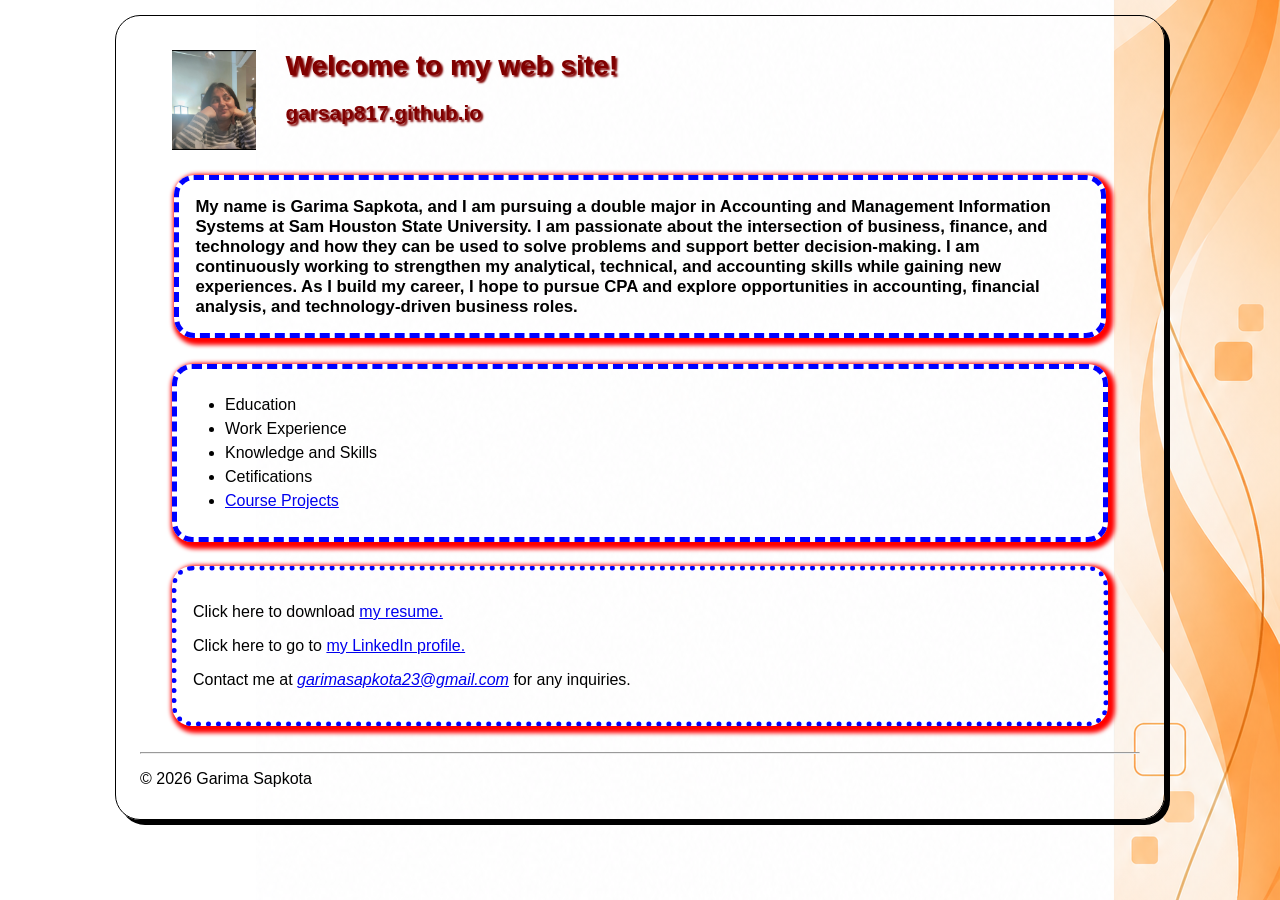
<file: index.html>
<!DOCTYPE html>
<html lang="en">
<head>
    <meta charset="UTF-8">
    <meta name="viewport" content="width=device-width, initial-scale=1.0">
    <meta name="description" content="Garima Sapkota personal web site">
    <meta name="keywords" content="Garima, sapkota, shsu, mis, coba, faculty">
    <title>Garima sapkota's personal web site</title>
    <link rel="stylesheet" href="styles/main.css">
</head>
<body>
    <header>
<img src="images/Garima.jpg" alt="Photo of Garima" height="100">
        <h1 class="shadow">Welcome to my web site!</h1>
        <h2 class="shadow">garsap817.github.io</h2>
    </header>
    <main>
        <h3>My name is Garima Sapkota, and I am pursuing a double major in Accounting and Management Information Systems at Sam Houston State University. I am passionate about the intersection of business, finance, and technology and how they can be used to solve problems and support better decision-making. I am continuously working to strengthen my analytical, technical, and accounting skills while gaining new experiences. As I build my career, I hope to pursue CPA and explore opportunities in accounting, financial analysis, and technology-driven business roles.</h3>
        <nav>
      <ul id="list">
        <li>Education</li>
        <li>Work Experience</li>
        <li> Knowledge and Skills</li>
        <li>Cetifications</li>
        <li><a href="#">Course Projects</a> </li>
      </ul>      
        </nav>
        <div class="contact">
        <P>Click here to download <a href="files/Garima_Sapkota_Resume.pdf">my resume.</a></P>
        <p> Click here to go to <a href="https://www.linkedin.com/in/garima-sapkota-970386368/" target="_blank">my LinkedIn profile.</a></p>
        <P>Contact me at <em><a href="mailto:garimasapkota23@gmail.com">garimasapkota23@gmail.com</a></em> for any inquiries.</P>
        </div>
    </main>
    <br>
    <hr>
    <footer>
        <p Class="Copyright">&copy; 2026 Garima Sapkota</p>
    </footer>
</body>
</html>
</file>
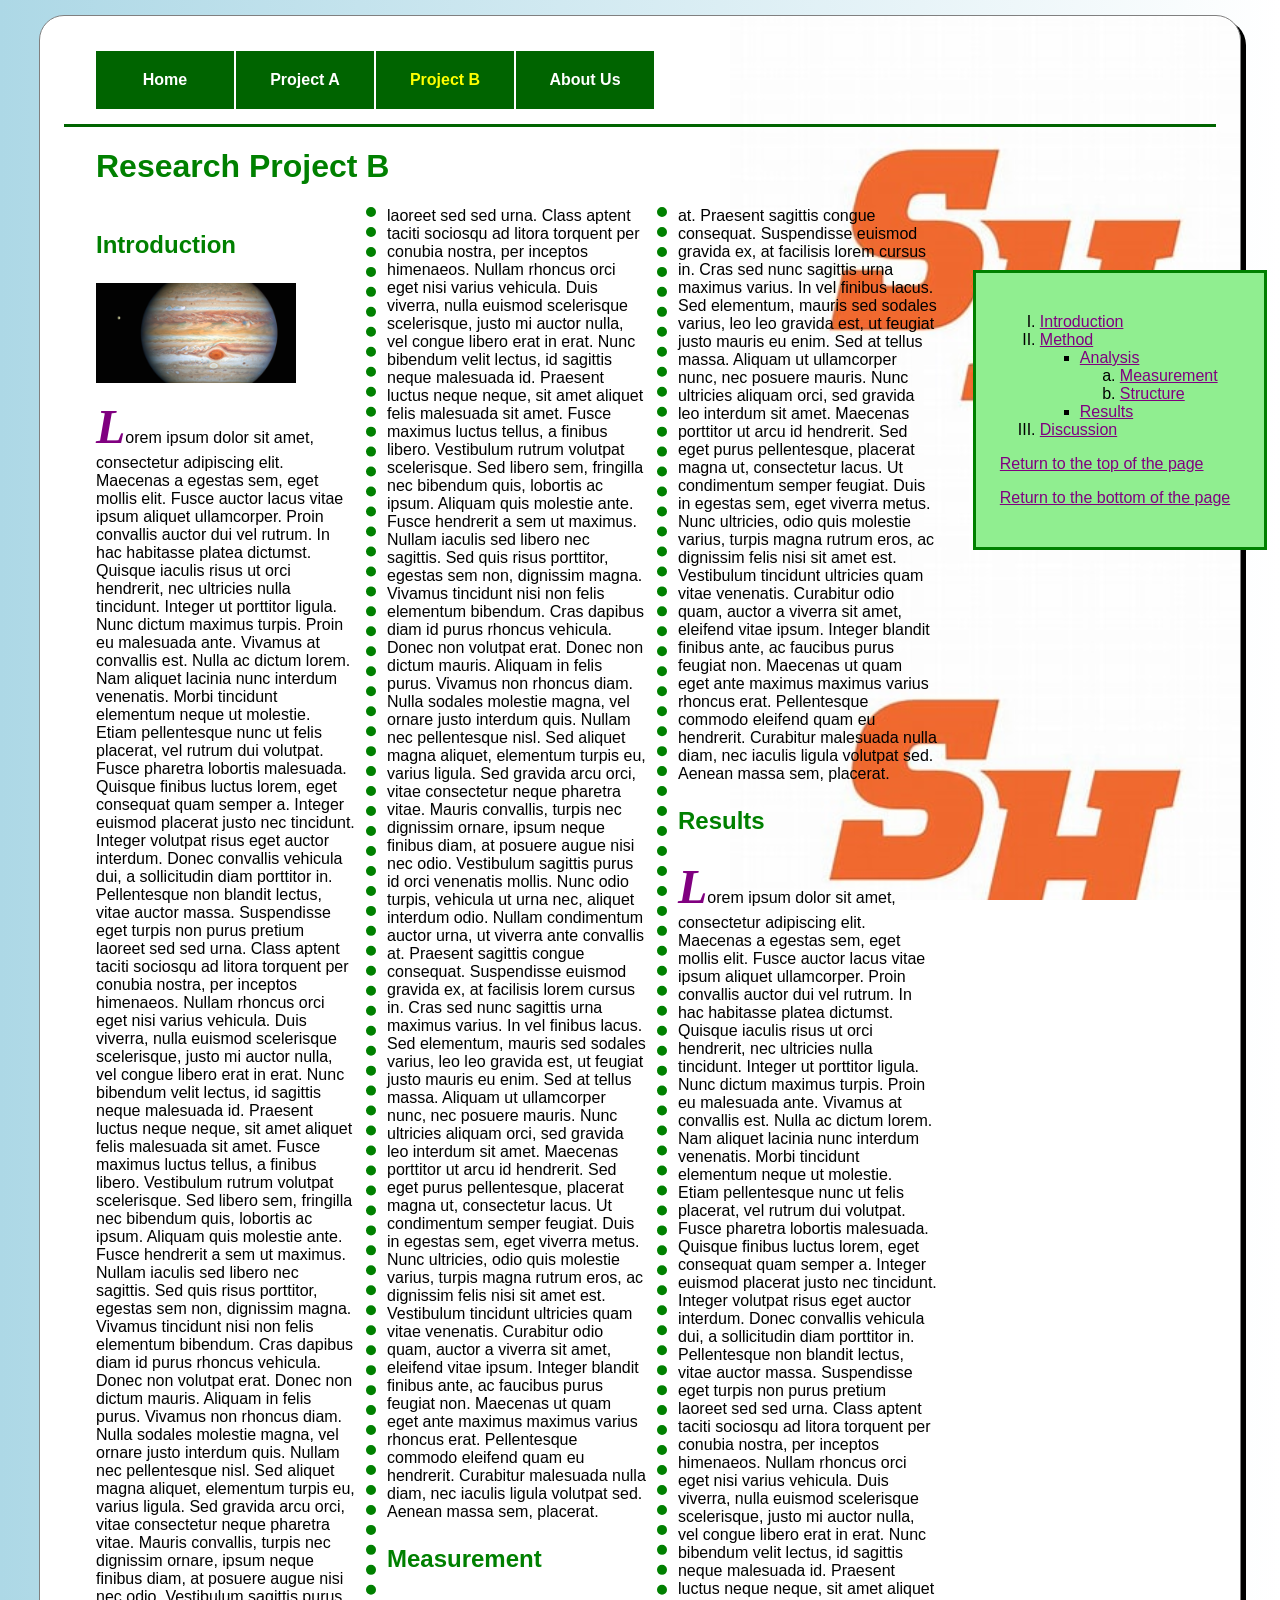
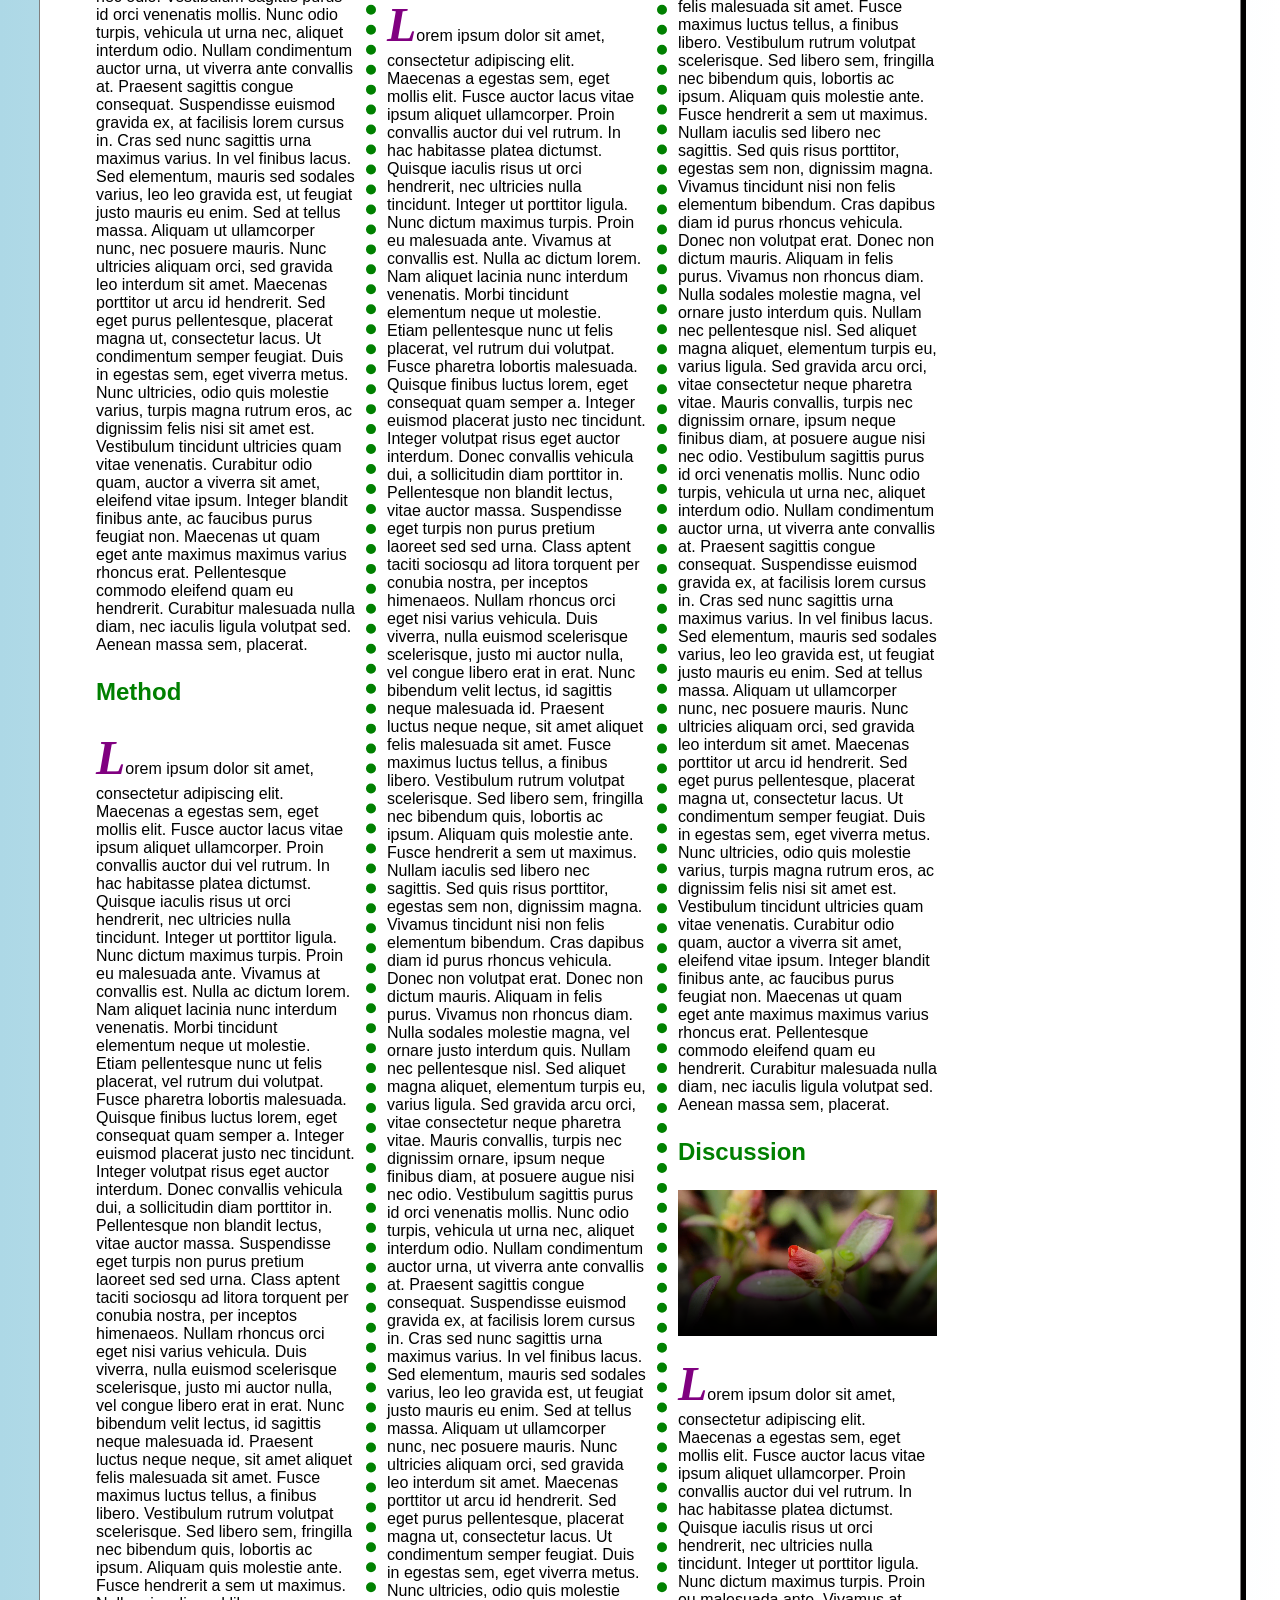
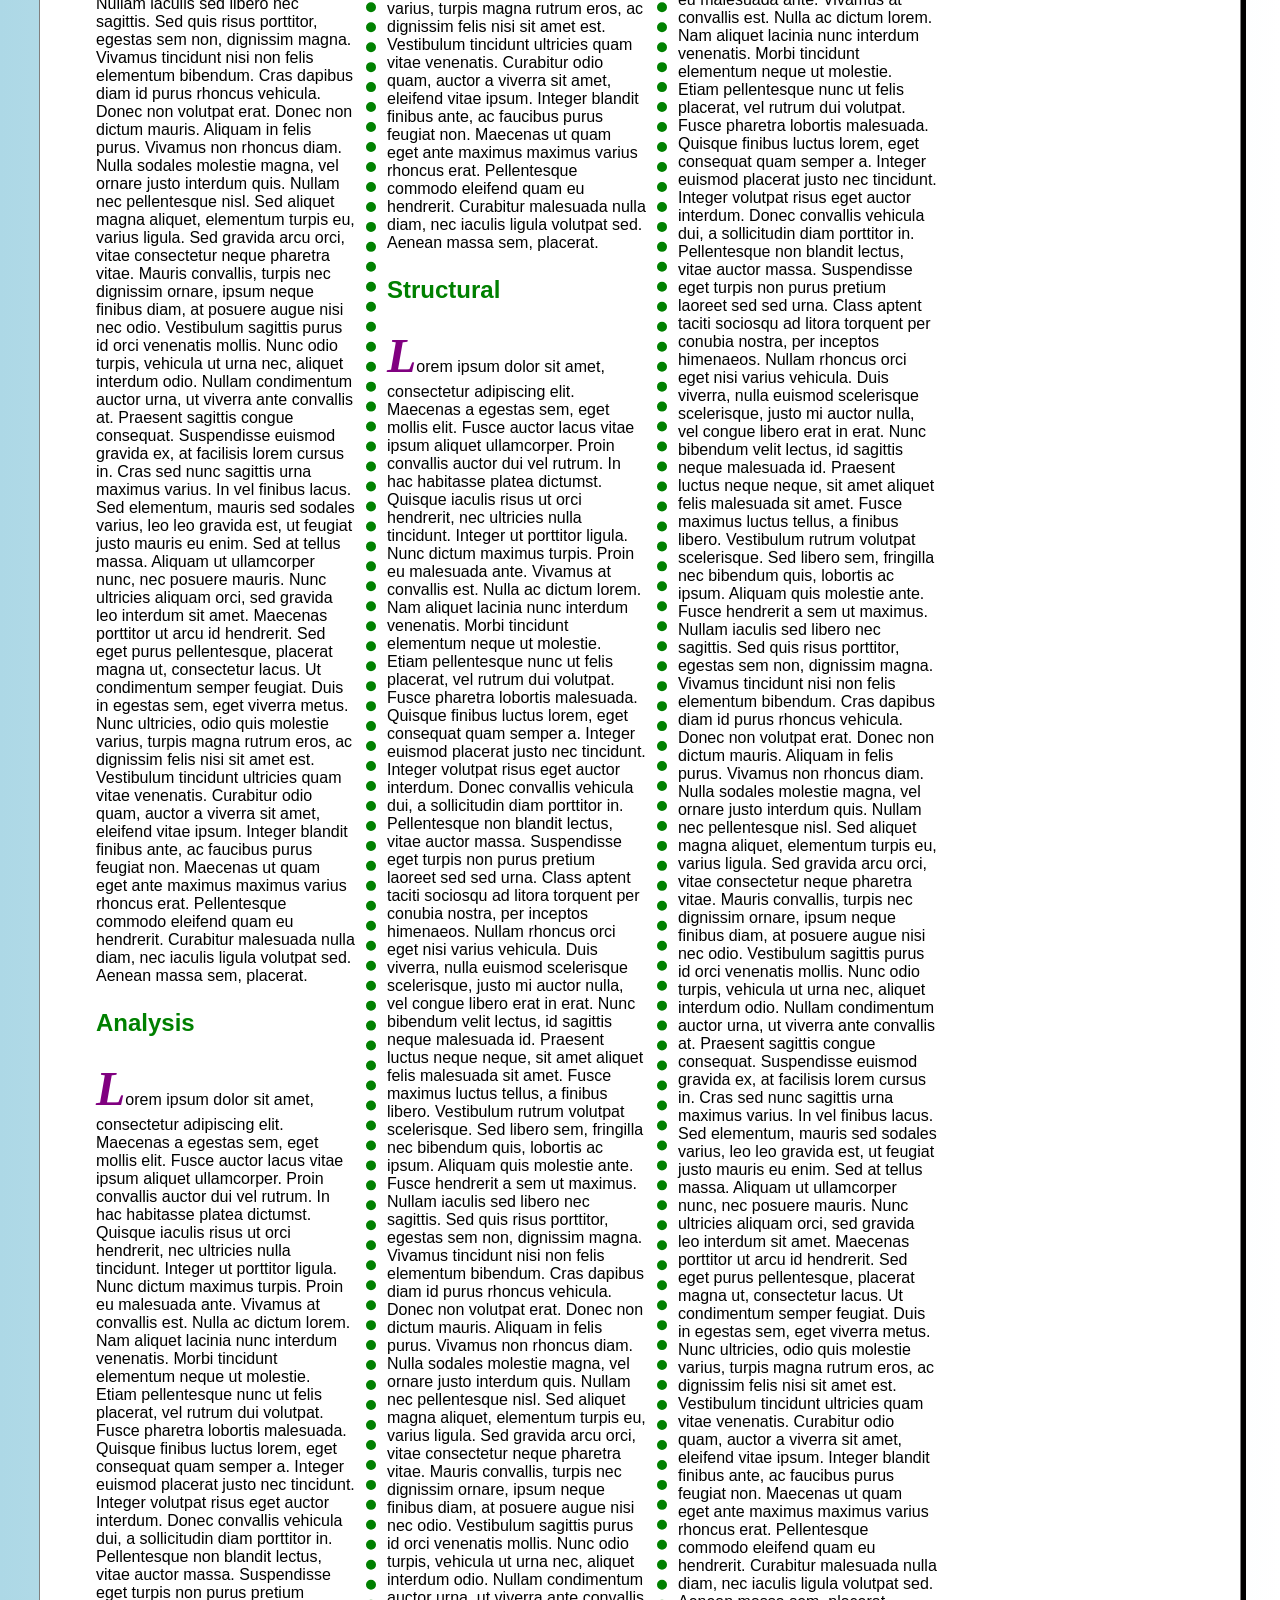
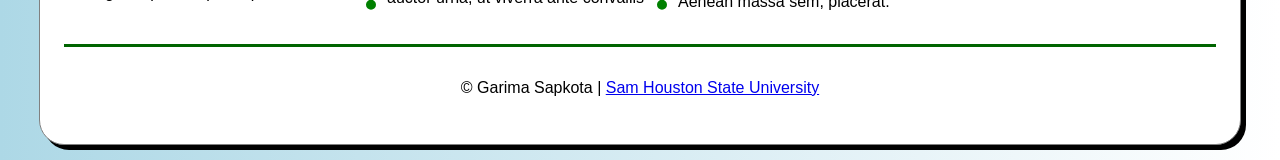
<file: exam.html>
<!DOCTYPE html>
<html lang="en">
<head>
    <meta charset="UTF-8">
    <meta name="viewport" content="width=device-width, initial-scale=1.0">
    <meta name="description" content="MGIS 3320 Research Project B">
    <meta name="keywords" content="research, project, MGIS 3320">
    <title>Research Project B</title>
    <link rel="stylesheet" href="exam.css">
</head>
<body id="top">
<header>
    <nav>
        <ul>
            <li><a href="index.html">Home</a></li>
            <li><a href="Project9.html">Project A</a></li>
            <li><a href="exam.html">Project B</a></li>
            <li><a href="#">About Us</a></li>
        </ul>
    </nav>
</header>
<main>
    <h1>Research Project B</h1>

    <section id="introduction">
        <h2>Introduction</h2>
        <a href="https://www.nasa.gov/" target="_blank">
    <img src="images/jupiter.jpg" alt="Jupiter" width="200">
</a>
<p>Lorem ipsum dolor sit amet, consectetur adipiscing elit. Maecenas a egestas sem, eget mollis elit. Fusce auctor lacus vitae ipsum aliquet ullamcorper. Proin convallis auctor dui vel rutrum. In hac habitasse platea dictumst. Quisque iaculis risus ut orci hendrerit, nec ultricies nulla tincidunt. Integer ut porttitor ligula. Nunc dictum maximus turpis. Proin eu malesuada ante. Vivamus at convallis est. Nulla ac dictum lorem. Nam aliquet lacinia nunc interdum venenatis. Morbi tincidunt elementum neque ut molestie. Etiam pellentesque nunc ut felis placerat, vel rutrum dui volutpat. Fusce pharetra lobortis malesuada. Quisque finibus luctus lorem, eget consequat quam semper a.

Integer euismod placerat justo nec tincidunt. Integer volutpat risus eget auctor interdum. Donec convallis vehicula dui, a sollicitudin diam porttitor in. Pellentesque non blandit lectus, vitae auctor massa. Suspendisse eget turpis non purus pretium laoreet sed sed urna. Class aptent taciti sociosqu ad litora torquent per conubia nostra, per inceptos himenaeos. Nullam rhoncus orci eget nisi varius vehicula. Duis viverra, nulla euismod scelerisque scelerisque, justo mi auctor nulla, vel congue libero erat in erat. Nunc bibendum velit lectus, id sagittis neque malesuada id. Praesent luctus neque neque, sit amet aliquet felis malesuada sit amet. Fusce maximus luctus tellus, a finibus libero. Vestibulum rutrum volutpat scelerisque. Sed libero sem, fringilla nec bibendum quis, lobortis ac ipsum. Aliquam quis molestie ante.

Fusce hendrerit a sem ut maximus. Nullam iaculis sed libero nec sagittis. Sed quis risus porttitor, egestas sem non, dignissim magna. Vivamus tincidunt nisi non felis elementum bibendum. Cras dapibus diam id purus rhoncus vehicula. Donec non volutpat erat. Donec non dictum mauris. Aliquam in felis purus.

Vivamus non rhoncus diam. Nulla sodales molestie magna, vel ornare justo interdum quis. Nullam nec pellentesque nisl. Sed aliquet magna aliquet, elementum turpis eu, varius ligula. Sed gravida arcu orci, vitae consectetur neque pharetra vitae. Mauris convallis, turpis nec dignissim ornare, ipsum neque finibus diam, at posuere augue nisi nec odio. Vestibulum sagittis purus id orci venenatis mollis. Nunc odio turpis, vehicula ut urna nec, aliquet interdum odio. Nullam condimentum auctor urna, ut viverra ante convallis at. Praesent sagittis congue consequat.

Suspendisse euismod gravida ex, at facilisis lorem cursus in. Cras sed nunc sagittis urna maximus varius. In vel finibus lacus. Sed elementum, mauris sed sodales varius, leo leo gravida est, ut feugiat justo mauris eu enim. Sed at tellus massa. Aliquam ut ullamcorper nunc, nec posuere mauris. Nunc ultricies aliquam orci, sed gravida leo interdum sit amet. Maecenas porttitor ut arcu id hendrerit. Sed eget purus pellentesque, placerat magna ut, consectetur lacus. Ut condimentum semper feugiat.

Duis in egestas sem, eget viverra metus. Nunc ultricies, odio quis molestie varius, turpis magna rutrum eros, ac dignissim felis nisi sit amet est. Vestibulum tincidunt ultricies quam vitae venenatis. Curabitur odio quam, auctor a viverra sit amet, eleifend vitae ipsum. Integer blandit finibus ante, ac faucibus purus feugiat non. Maecenas ut quam eget ante maximus maximus varius rhoncus erat. Pellentesque commodo eleifend quam eu hendrerit. Curabitur malesuada nulla diam, nec iaculis ligula volutpat sed. Aenean massa sem, placerat.</p>

    </section>

    <section id="method">
        <h2>Method</h2>
       <p>Lorem ipsum dolor sit amet, consectetur adipiscing elit. Maecenas a egestas sem, eget mollis elit. Fusce auctor lacus vitae ipsum aliquet ullamcorper. Proin convallis auctor dui vel rutrum. In hac habitasse platea dictumst. Quisque iaculis risus ut orci hendrerit, nec ultricies nulla tincidunt. Integer ut porttitor ligula. Nunc dictum maximus turpis. Proin eu malesuada ante. Vivamus at convallis est. Nulla ac dictum lorem. Nam aliquet lacinia nunc interdum venenatis. Morbi tincidunt elementum neque ut molestie. Etiam pellentesque nunc ut felis placerat, vel rutrum dui volutpat. Fusce pharetra lobortis malesuada. Quisque finibus luctus lorem, eget consequat quam semper a.

Integer euismod placerat justo nec tincidunt. Integer volutpat risus eget auctor interdum. Donec convallis vehicula dui, a sollicitudin diam porttitor in. Pellentesque non blandit lectus, vitae auctor massa. Suspendisse eget turpis non purus pretium laoreet sed sed urna. Class aptent taciti sociosqu ad litora torquent per conubia nostra, per inceptos himenaeos. Nullam rhoncus orci eget nisi varius vehicula. Duis viverra, nulla euismod scelerisque scelerisque, justo mi auctor nulla, vel congue libero erat in erat. Nunc bibendum velit lectus, id sagittis neque malesuada id. Praesent luctus neque neque, sit amet aliquet felis malesuada sit amet. Fusce maximus luctus tellus, a finibus libero. Vestibulum rutrum volutpat scelerisque. Sed libero sem, fringilla nec bibendum quis, lobortis ac ipsum. Aliquam quis molestie ante.

Fusce hendrerit a sem ut maximus. Nullam iaculis sed libero nec sagittis. Sed quis risus porttitor, egestas sem non, dignissim magna. Vivamus tincidunt nisi non felis elementum bibendum. Cras dapibus diam id purus rhoncus vehicula. Donec non volutpat erat. Donec non dictum mauris. Aliquam in felis purus.

Vivamus non rhoncus diam. Nulla sodales molestie magna, vel ornare justo interdum quis. Nullam nec pellentesque nisl. Sed aliquet magna aliquet, elementum turpis eu, varius ligula. Sed gravida arcu orci, vitae consectetur neque pharetra vitae. Mauris convallis, turpis nec dignissim ornare, ipsum neque finibus diam, at posuere augue nisi nec odio. Vestibulum sagittis purus id orci venenatis mollis. Nunc odio turpis, vehicula ut urna nec, aliquet interdum odio. Nullam condimentum auctor urna, ut viverra ante convallis at. Praesent sagittis congue consequat.

Suspendisse euismod gravida ex, at facilisis lorem cursus in. Cras sed nunc sagittis urna maximus varius. In vel finibus lacus. Sed elementum, mauris sed sodales varius, leo leo gravida est, ut feugiat justo mauris eu enim. Sed at tellus massa. Aliquam ut ullamcorper nunc, nec posuere mauris. Nunc ultricies aliquam orci, sed gravida leo interdum sit amet. Maecenas porttitor ut arcu id hendrerit. Sed eget purus pellentesque, placerat magna ut, consectetur lacus. Ut condimentum semper feugiat.

Duis in egestas sem, eget viverra metus. Nunc ultricies, odio quis molestie varius, turpis magna rutrum eros, ac dignissim felis nisi sit amet est. Vestibulum tincidunt ultricies quam vitae venenatis. Curabitur odio quam, auctor a viverra sit amet, eleifend vitae ipsum. Integer blandit finibus ante, ac faucibus purus feugiat non. Maecenas ut quam eget ante maximus maximus varius rhoncus erat. Pellentesque commodo eleifend quam eu hendrerit. Curabitur malesuada nulla diam, nec iaculis ligula volutpat sed. Aenean massa sem, placerat.</p>

    </section>

    <section id="analysis">
        <h2>Analysis</h2>
        <p>Lorem ipsum dolor sit amet, consectetur adipiscing elit. Maecenas a egestas sem, eget mollis elit. Fusce auctor lacus vitae ipsum aliquet ullamcorper. Proin convallis auctor dui vel rutrum. In hac habitasse platea dictumst. Quisque iaculis risus ut orci hendrerit, nec ultricies nulla tincidunt. Integer ut porttitor ligula. Nunc dictum maximus turpis. Proin eu malesuada ante. Vivamus at convallis est. Nulla ac dictum lorem. Nam aliquet lacinia nunc interdum venenatis. Morbi tincidunt elementum neque ut molestie. Etiam pellentesque nunc ut felis placerat, vel rutrum dui volutpat. Fusce pharetra lobortis malesuada. Quisque finibus luctus lorem, eget consequat quam semper a.

Integer euismod placerat justo nec tincidunt. Integer volutpat risus eget auctor interdum. Donec convallis vehicula dui, a sollicitudin diam porttitor in. Pellentesque non blandit lectus, vitae auctor massa. Suspendisse eget turpis non purus pretium laoreet sed sed urna. Class aptent taciti sociosqu ad litora torquent per conubia nostra, per inceptos himenaeos. Nullam rhoncus orci eget nisi varius vehicula. Duis viverra, nulla euismod scelerisque scelerisque, justo mi auctor nulla, vel congue libero erat in erat. Nunc bibendum velit lectus, id sagittis neque malesuada id. Praesent luctus neque neque, sit amet aliquet felis malesuada sit amet. Fusce maximus luctus tellus, a finibus libero. Vestibulum rutrum volutpat scelerisque. Sed libero sem, fringilla nec bibendum quis, lobortis ac ipsum. Aliquam quis molestie ante.

Fusce hendrerit a sem ut maximus. Nullam iaculis sed libero nec sagittis. Sed quis risus porttitor, egestas sem non, dignissim magna. Vivamus tincidunt nisi non felis elementum bibendum. Cras dapibus diam id purus rhoncus vehicula. Donec non volutpat erat. Donec non dictum mauris. Aliquam in felis purus.

Vivamus non rhoncus diam. Nulla sodales molestie magna, vel ornare justo interdum quis. Nullam nec pellentesque nisl. Sed aliquet magna aliquet, elementum turpis eu, varius ligula. Sed gravida arcu orci, vitae consectetur neque pharetra vitae. Mauris convallis, turpis nec dignissim ornare, ipsum neque finibus diam, at posuere augue nisi nec odio. Vestibulum sagittis purus id orci venenatis mollis. Nunc odio turpis, vehicula ut urna nec, aliquet interdum odio. Nullam condimentum auctor urna, ut viverra ante convallis at. Praesent sagittis congue consequat.

Suspendisse euismod gravida ex, at facilisis lorem cursus in. Cras sed nunc sagittis urna maximus varius. In vel finibus lacus. Sed elementum, mauris sed sodales varius, leo leo gravida est, ut feugiat justo mauris eu enim. Sed at tellus massa. Aliquam ut ullamcorper nunc, nec posuere mauris. Nunc ultricies aliquam orci, sed gravida leo interdum sit amet. Maecenas porttitor ut arcu id hendrerit. Sed eget purus pellentesque, placerat magna ut, consectetur lacus. Ut condimentum semper feugiat.

Duis in egestas sem, eget viverra metus. Nunc ultricies, odio quis molestie varius, turpis magna rutrum eros, ac dignissim felis nisi sit amet est. Vestibulum tincidunt ultricies quam vitae venenatis. Curabitur odio quam, auctor a viverra sit amet, eleifend vitae ipsum. Integer blandit finibus ante, ac faucibus purus feugiat non. Maecenas ut quam eget ante maximus maximus varius rhoncus erat. Pellentesque commodo eleifend quam eu hendrerit. Curabitur malesuada nulla diam, nec iaculis ligula volutpat sed. Aenean massa sem, placerat.</p>

    </section>

    <section id="measurement">
        <h2>Measurement</h2>
        <p>Lorem ipsum dolor sit amet, consectetur adipiscing elit. Maecenas a egestas sem, eget mollis elit. Fusce auctor lacus vitae ipsum aliquet ullamcorper. Proin convallis auctor dui vel rutrum. In hac habitasse platea dictumst. Quisque iaculis risus ut orci hendrerit, nec ultricies nulla tincidunt. Integer ut porttitor ligula. Nunc dictum maximus turpis. Proin eu malesuada ante. Vivamus at convallis est. Nulla ac dictum lorem. Nam aliquet lacinia nunc interdum venenatis. Morbi tincidunt elementum neque ut molestie. Etiam pellentesque nunc ut felis placerat, vel rutrum dui volutpat. Fusce pharetra lobortis malesuada. Quisque finibus luctus lorem, eget consequat quam semper a.

Integer euismod placerat justo nec tincidunt. Integer volutpat risus eget auctor interdum. Donec convallis vehicula dui, a sollicitudin diam porttitor in. Pellentesque non blandit lectus, vitae auctor massa. Suspendisse eget turpis non purus pretium laoreet sed sed urna. Class aptent taciti sociosqu ad litora torquent per conubia nostra, per inceptos himenaeos. Nullam rhoncus orci eget nisi varius vehicula. Duis viverra, nulla euismod scelerisque scelerisque, justo mi auctor nulla, vel congue libero erat in erat. Nunc bibendum velit lectus, id sagittis neque malesuada id. Praesent luctus neque neque, sit amet aliquet felis malesuada sit amet. Fusce maximus luctus tellus, a finibus libero. Vestibulum rutrum volutpat scelerisque. Sed libero sem, fringilla nec bibendum quis, lobortis ac ipsum. Aliquam quis molestie ante.

Fusce hendrerit a sem ut maximus. Nullam iaculis sed libero nec sagittis. Sed quis risus porttitor, egestas sem non, dignissim magna. Vivamus tincidunt nisi non felis elementum bibendum. Cras dapibus diam id purus rhoncus vehicula. Donec non volutpat erat. Donec non dictum mauris. Aliquam in felis purus.

Vivamus non rhoncus diam. Nulla sodales molestie magna, vel ornare justo interdum quis. Nullam nec pellentesque nisl. Sed aliquet magna aliquet, elementum turpis eu, varius ligula. Sed gravida arcu orci, vitae consectetur neque pharetra vitae. Mauris convallis, turpis nec dignissim ornare, ipsum neque finibus diam, at posuere augue nisi nec odio. Vestibulum sagittis purus id orci venenatis mollis. Nunc odio turpis, vehicula ut urna nec, aliquet interdum odio. Nullam condimentum auctor urna, ut viverra ante convallis at. Praesent sagittis congue consequat.

Suspendisse euismod gravida ex, at facilisis lorem cursus in. Cras sed nunc sagittis urna maximus varius. In vel finibus lacus. Sed elementum, mauris sed sodales varius, leo leo gravida est, ut feugiat justo mauris eu enim. Sed at tellus massa. Aliquam ut ullamcorper nunc, nec posuere mauris. Nunc ultricies aliquam orci, sed gravida leo interdum sit amet. Maecenas porttitor ut arcu id hendrerit. Sed eget purus pellentesque, placerat magna ut, consectetur lacus. Ut condimentum semper feugiat.

Duis in egestas sem, eget viverra metus. Nunc ultricies, odio quis molestie varius, turpis magna rutrum eros, ac dignissim felis nisi sit amet est. Vestibulum tincidunt ultricies quam vitae venenatis. Curabitur odio quam, auctor a viverra sit amet, eleifend vitae ipsum. Integer blandit finibus ante, ac faucibus purus feugiat non. Maecenas ut quam eget ante maximus maximus varius rhoncus erat. Pellentesque commodo eleifend quam eu hendrerit. Curabitur malesuada nulla diam, nec iaculis ligula volutpat sed. Aenean massa sem, placerat.</p>

    </section>

    <section id="structure">
        <h2>Structural</h2>
        <p>Lorem ipsum dolor sit amet, consectetur adipiscing elit. Maecenas a egestas sem, eget mollis elit. Fusce auctor lacus vitae ipsum aliquet ullamcorper. Proin convallis auctor dui vel rutrum. In hac habitasse platea dictumst. Quisque iaculis risus ut orci hendrerit, nec ultricies nulla tincidunt. Integer ut porttitor ligula. Nunc dictum maximus turpis. Proin eu malesuada ante. Vivamus at convallis est. Nulla ac dictum lorem. Nam aliquet lacinia nunc interdum venenatis. Morbi tincidunt elementum neque ut molestie. Etiam pellentesque nunc ut felis placerat, vel rutrum dui volutpat. Fusce pharetra lobortis malesuada. Quisque finibus luctus lorem, eget consequat quam semper a.

Integer euismod placerat justo nec tincidunt. Integer volutpat risus eget auctor interdum. Donec convallis vehicula dui, a sollicitudin diam porttitor in. Pellentesque non blandit lectus, vitae auctor massa. Suspendisse eget turpis non purus pretium laoreet sed sed urna. Class aptent taciti sociosqu ad litora torquent per conubia nostra, per inceptos himenaeos. Nullam rhoncus orci eget nisi varius vehicula. Duis viverra, nulla euismod scelerisque scelerisque, justo mi auctor nulla, vel congue libero erat in erat. Nunc bibendum velit lectus, id sagittis neque malesuada id. Praesent luctus neque neque, sit amet aliquet felis malesuada sit amet. Fusce maximus luctus tellus, a finibus libero. Vestibulum rutrum volutpat scelerisque. Sed libero sem, fringilla nec bibendum quis, lobortis ac ipsum. Aliquam quis molestie ante.

Fusce hendrerit a sem ut maximus. Nullam iaculis sed libero nec sagittis. Sed quis risus porttitor, egestas sem non, dignissim magna. Vivamus tincidunt nisi non felis elementum bibendum. Cras dapibus diam id purus rhoncus vehicula. Donec non volutpat erat. Donec non dictum mauris. Aliquam in felis purus.

Vivamus non rhoncus diam. Nulla sodales molestie magna, vel ornare justo interdum quis. Nullam nec pellentesque nisl. Sed aliquet magna aliquet, elementum turpis eu, varius ligula. Sed gravida arcu orci, vitae consectetur neque pharetra vitae. Mauris convallis, turpis nec dignissim ornare, ipsum neque finibus diam, at posuere augue nisi nec odio. Vestibulum sagittis purus id orci venenatis mollis. Nunc odio turpis, vehicula ut urna nec, aliquet interdum odio. Nullam condimentum auctor urna, ut viverra ante convallis at. Praesent sagittis congue consequat.

Suspendisse euismod gravida ex, at facilisis lorem cursus in. Cras sed nunc sagittis urna maximus varius. In vel finibus lacus. Sed elementum, mauris sed sodales varius, leo leo gravida est, ut feugiat justo mauris eu enim. Sed at tellus massa. Aliquam ut ullamcorper nunc, nec posuere mauris. Nunc ultricies aliquam orci, sed gravida leo interdum sit amet. Maecenas porttitor ut arcu id hendrerit. Sed eget purus pellentesque, placerat magna ut, consectetur lacus. Ut condimentum semper feugiat.

Duis in egestas sem, eget viverra metus. Nunc ultricies, odio quis molestie varius, turpis magna rutrum eros, ac dignissim felis nisi sit amet est. Vestibulum tincidunt ultricies quam vitae venenatis. Curabitur odio quam, auctor a viverra sit amet, eleifend vitae ipsum. Integer blandit finibus ante, ac faucibus purus feugiat non. Maecenas ut quam eget ante maximus maximus varius rhoncus erat. Pellentesque commodo eleifend quam eu hendrerit. Curabitur malesuada nulla diam, nec iaculis ligula volutpat sed. Aenean massa sem, placerat.</p>

    </section>

    <section id="results">
        <h2>Results</h2>
        <p>Lorem ipsum dolor sit amet, consectetur adipiscing elit. Maecenas a egestas sem, eget mollis elit. Fusce auctor lacus vitae ipsum aliquet ullamcorper. Proin convallis auctor dui vel rutrum. In hac habitasse platea dictumst. Quisque iaculis risus ut orci hendrerit, nec ultricies nulla tincidunt. Integer ut porttitor ligula. Nunc dictum maximus turpis. Proin eu malesuada ante. Vivamus at convallis est. Nulla ac dictum lorem. Nam aliquet lacinia nunc interdum venenatis. Morbi tincidunt elementum neque ut molestie. Etiam pellentesque nunc ut felis placerat, vel rutrum dui volutpat. Fusce pharetra lobortis malesuada. Quisque finibus luctus lorem, eget consequat quam semper a.

Integer euismod placerat justo nec tincidunt. Integer volutpat risus eget auctor interdum. Donec convallis vehicula dui, a sollicitudin diam porttitor in. Pellentesque non blandit lectus, vitae auctor massa. Suspendisse eget turpis non purus pretium laoreet sed sed urna. Class aptent taciti sociosqu ad litora torquent per conubia nostra, per inceptos himenaeos. Nullam rhoncus orci eget nisi varius vehicula. Duis viverra, nulla euismod scelerisque scelerisque, justo mi auctor nulla, vel congue libero erat in erat. Nunc bibendum velit lectus, id sagittis neque malesuada id. Praesent luctus neque neque, sit amet aliquet felis malesuada sit amet. Fusce maximus luctus tellus, a finibus libero. Vestibulum rutrum volutpat scelerisque. Sed libero sem, fringilla nec bibendum quis, lobortis ac ipsum. Aliquam quis molestie ante.

Fusce hendrerit a sem ut maximus. Nullam iaculis sed libero nec sagittis. Sed quis risus porttitor, egestas sem non, dignissim magna. Vivamus tincidunt nisi non felis elementum bibendum. Cras dapibus diam id purus rhoncus vehicula. Donec non volutpat erat. Donec non dictum mauris. Aliquam in felis purus.

Vivamus non rhoncus diam. Nulla sodales molestie magna, vel ornare justo interdum quis. Nullam nec pellentesque nisl. Sed aliquet magna aliquet, elementum turpis eu, varius ligula. Sed gravida arcu orci, vitae consectetur neque pharetra vitae. Mauris convallis, turpis nec dignissim ornare, ipsum neque finibus diam, at posuere augue nisi nec odio. Vestibulum sagittis purus id orci venenatis mollis. Nunc odio turpis, vehicula ut urna nec, aliquet interdum odio. Nullam condimentum auctor urna, ut viverra ante convallis at. Praesent sagittis congue consequat.

Suspendisse euismod gravida ex, at facilisis lorem cursus in. Cras sed nunc sagittis urna maximus varius. In vel finibus lacus. Sed elementum, mauris sed sodales varius, leo leo gravida est, ut feugiat justo mauris eu enim. Sed at tellus massa. Aliquam ut ullamcorper nunc, nec posuere mauris. Nunc ultricies aliquam orci, sed gravida leo interdum sit amet. Maecenas porttitor ut arcu id hendrerit. Sed eget purus pellentesque, placerat magna ut, consectetur lacus. Ut condimentum semper feugiat.

Duis in egestas sem, eget viverra metus. Nunc ultricies, odio quis molestie varius, turpis magna rutrum eros, ac dignissim felis nisi sit amet est. Vestibulum tincidunt ultricies quam vitae venenatis. Curabitur odio quam, auctor a viverra sit amet, eleifend vitae ipsum. Integer blandit finibus ante, ac faucibus purus feugiat non. Maecenas ut quam eget ante maximus maximus varius rhoncus erat. Pellentesque commodo eleifend quam eu hendrerit. Curabitur malesuada nulla diam, nec iaculis ligula volutpat sed. Aenean massa sem, placerat.</p>

    </section>

    <section id="discussion">
        <h2>Discussion</h2>
        <video controls width="300">
    <source src="files/video.mp4" type="video/mp4">
</video>
        <p>Lorem ipsum dolor sit amet, consectetur adipiscing elit. Maecenas a egestas sem, eget mollis elit. Fusce auctor lacus vitae ipsum aliquet ullamcorper. Proin convallis auctor dui vel rutrum. In hac habitasse platea dictumst. Quisque iaculis risus ut orci hendrerit, nec ultricies nulla tincidunt. Integer ut porttitor ligula. Nunc dictum maximus turpis. Proin eu malesuada ante. Vivamus at convallis est. Nulla ac dictum lorem. Nam aliquet lacinia nunc interdum venenatis. Morbi tincidunt elementum neque ut molestie. Etiam pellentesque nunc ut felis placerat, vel rutrum dui volutpat. Fusce pharetra lobortis malesuada. Quisque finibus luctus lorem, eget consequat quam semper a.

Integer euismod placerat justo nec tincidunt. Integer volutpat risus eget auctor interdum. Donec convallis vehicula dui, a sollicitudin diam porttitor in. Pellentesque non blandit lectus, vitae auctor massa. Suspendisse eget turpis non purus pretium laoreet sed sed urna. Class aptent taciti sociosqu ad litora torquent per conubia nostra, per inceptos himenaeos. Nullam rhoncus orci eget nisi varius vehicula. Duis viverra, nulla euismod scelerisque scelerisque, justo mi auctor nulla, vel congue libero erat in erat. Nunc bibendum velit lectus, id sagittis neque malesuada id. Praesent luctus neque neque, sit amet aliquet felis malesuada sit amet. Fusce maximus luctus tellus, a finibus libero. Vestibulum rutrum volutpat scelerisque. Sed libero sem, fringilla nec bibendum quis, lobortis ac ipsum. Aliquam quis molestie ante.

Fusce hendrerit a sem ut maximus. Nullam iaculis sed libero nec sagittis. Sed quis risus porttitor, egestas sem non, dignissim magna. Vivamus tincidunt nisi non felis elementum bibendum. Cras dapibus diam id purus rhoncus vehicula. Donec non volutpat erat. Donec non dictum mauris. Aliquam in felis purus.

Vivamus non rhoncus diam. Nulla sodales molestie magna, vel ornare justo interdum quis. Nullam nec pellentesque nisl. Sed aliquet magna aliquet, elementum turpis eu, varius ligula. Sed gravida arcu orci, vitae consectetur neque pharetra vitae. Mauris convallis, turpis nec dignissim ornare, ipsum neque finibus diam, at posuere augue nisi nec odio. Vestibulum sagittis purus id orci venenatis mollis. Nunc odio turpis, vehicula ut urna nec, aliquet interdum odio. Nullam condimentum auctor urna, ut viverra ante convallis at. Praesent sagittis congue consequat.

Suspendisse euismod gravida ex, at facilisis lorem cursus in. Cras sed nunc sagittis urna maximus varius. In vel finibus lacus. Sed elementum, mauris sed sodales varius, leo leo gravida est, ut feugiat justo mauris eu enim. Sed at tellus massa. Aliquam ut ullamcorper nunc, nec posuere mauris. Nunc ultricies aliquam orci, sed gravida leo interdum sit amet. Maecenas porttitor ut arcu id hendrerit. Sed eget purus pellentesque, placerat magna ut, consectetur lacus. Ut condimentum semper feugiat.

Duis in egestas sem, eget viverra metus. Nunc ultricies, odio quis molestie varius, turpis magna rutrum eros, ac dignissim felis nisi sit amet est. Vestibulum tincidunt ultricies quam vitae venenatis. Curabitur odio quam, auctor a viverra sit amet, eleifend vitae ipsum. Integer blandit finibus ante, ac faucibus purus feugiat non. Maecenas ut quam eget ante maximus maximus varius rhoncus erat. Pellentesque commodo eleifend quam eu hendrerit. Curabitur malesuada nulla diam, nec iaculis ligula volutpat sed. Aenean massa sem, placerat.</p>
    </section>
</main>
<aside>
    <ol type="I">
        <li><a href="#introduction">Introduction</a></li>
        <li>
            <a href="#method">Method</a>
            <ul>
                <li>
                    <a href="#analysis">Analysis</a>
                    <ol type="a">
                        <li><a href="#measurement">Measurement</a></li>
                        <li><a href="#structure">Structure</a></li>
                    </ol>
                </li>
                <li><a href="#results">Results</a></li>
            </ul>
        </li>
        <li><a href="#discussion">Discussion</a></li>
    </ol>

    <p><a href="#top">Return to the top of the page</a></p>
    <p><a href="#bottom">Return to the bottom of the page</a></p>
</aside>
<footer id="bottom">
    <p>&copy; Garima Sapkota |
        <a href="https://www.shsu.edu/">Sam Houston State University</a>
    </p>
</footer>
</body>
</html>
</file>
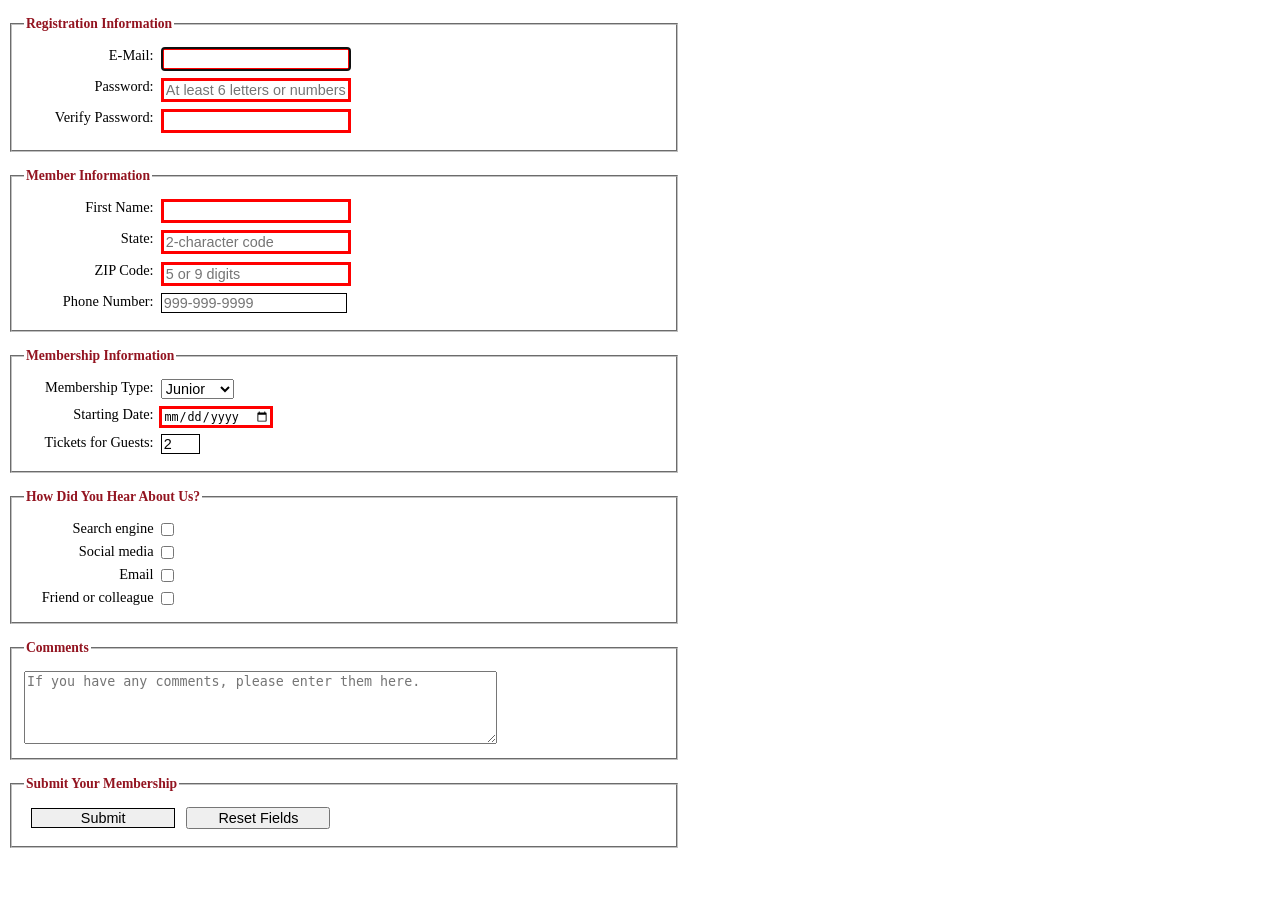
<file: form.html>
<!DOCTYPE html>
<html lang="en">
<head>
    <meta charset="UTF-8">
    <meta name="viewport" content="width=device-width, initial-scale=1.0">
    <title>Document</title>
<link rel="stylesheet" href="form.css">
</head>
<body>
  <form action="register_account.html" method="post" id="registration_form">
  <fieldset>
    <legend>Registration Information</legend>

    <label for="email">E-Mail:</label>
    <input type="email" name="email" id="email"
      autofocus required autocomplete="on"><br>

    <label for="password">Password:</label>
    <input type="password" name="password" id="password" required
      placeholder="At least 6 letters or numbers"
      pattern="[a-zA-Z0-9]{6,}"
      title="Must be at least 6 alphanumeric characters"><br>

    <label for="verify">Verify Password:</label>
    <input type="password" name="verify" id="verify" required><br>
  </fieldset>

    <fieldset>
    <legend>Member Information</legend>

    <label for="first_name">First Name:</label>
    <input type="text" name="first_name" id="first_name"
      required autocomplete="on"><br>

    <label for="state">State:</label>
    <input type="text" name="state" id="state" required maxlength="2"
      placeholder="2-character code" autocomplete="on"><br>

    <label for="zip">ZIP Code:</label>
    <input type="text" name="zip" id="zip" required
      placeholder="5 or 9 digits" pattern="^\d{5}(-\d{4})?$"
      title="Either 5 or 9 digits" autocomplete="on"><br>

    <label for="phone">Phone Number:</label>
<input type="tel" name="phone" id="phone"
       placeholder="999-999-9999"
       pattern="\d{3}-\d{3}-\d{4}"
       title="Must be 999-999-9999 format"
       autocomplete="on"><br>
  </fieldset>
  <fieldset>
  <legend>Membership Information</legend>

  <label for="membership_type">Membership Type:</label>
  <select name="membership_type" id="membership_type">
    <option value="junior">Junior</option>
    <option value="regular">Regular</option>
    <option value="charter">Charter</option>
  </select><br>

  <label for="starting_date">Starting Date:</label>
  <input type="date" name="starting_date" id="starting_date" required><br>

  <label for="tickets">Tickets for Guests:</label>
  <input type="number" name="tickets" id="tickets" min="1" max="4" value="2"><br>
</fieldset> 
<fieldset>
  <legend>How Did You Hear About Us?</legend>

  <label for="search">Search engine</label>
  <input type="checkbox" name="heard_from" id="search" value="search"><br>

  <label for="social_media">Social media</label>
  <input type="checkbox" name="heard_from" id="social_media" value="social_media"><br>

  <label for="email_source">Email</label>
  <input type="checkbox" name="heard_from" id="email_source" value="email"><br>

  <label for="friend">Friend or colleague</label>
  <input type="checkbox" name="heard_from" id="friend" value="friend"><br>
</fieldset> 
<fieldset>
  <legend>Comments</legend>
  <textarea name="comments" id="comments"
    placeholder="If you have any comments, please enter them here."></textarea>
</fieldset>
<fieldset>
  <legend>Submit Your Membership</legend>
  <div id="buttons">
    <input type="submit" value="Submit">
    <input type="reset" value="Reset Fields">
  </div>
</fieldset>
</form>
</body>
</html>
</file>
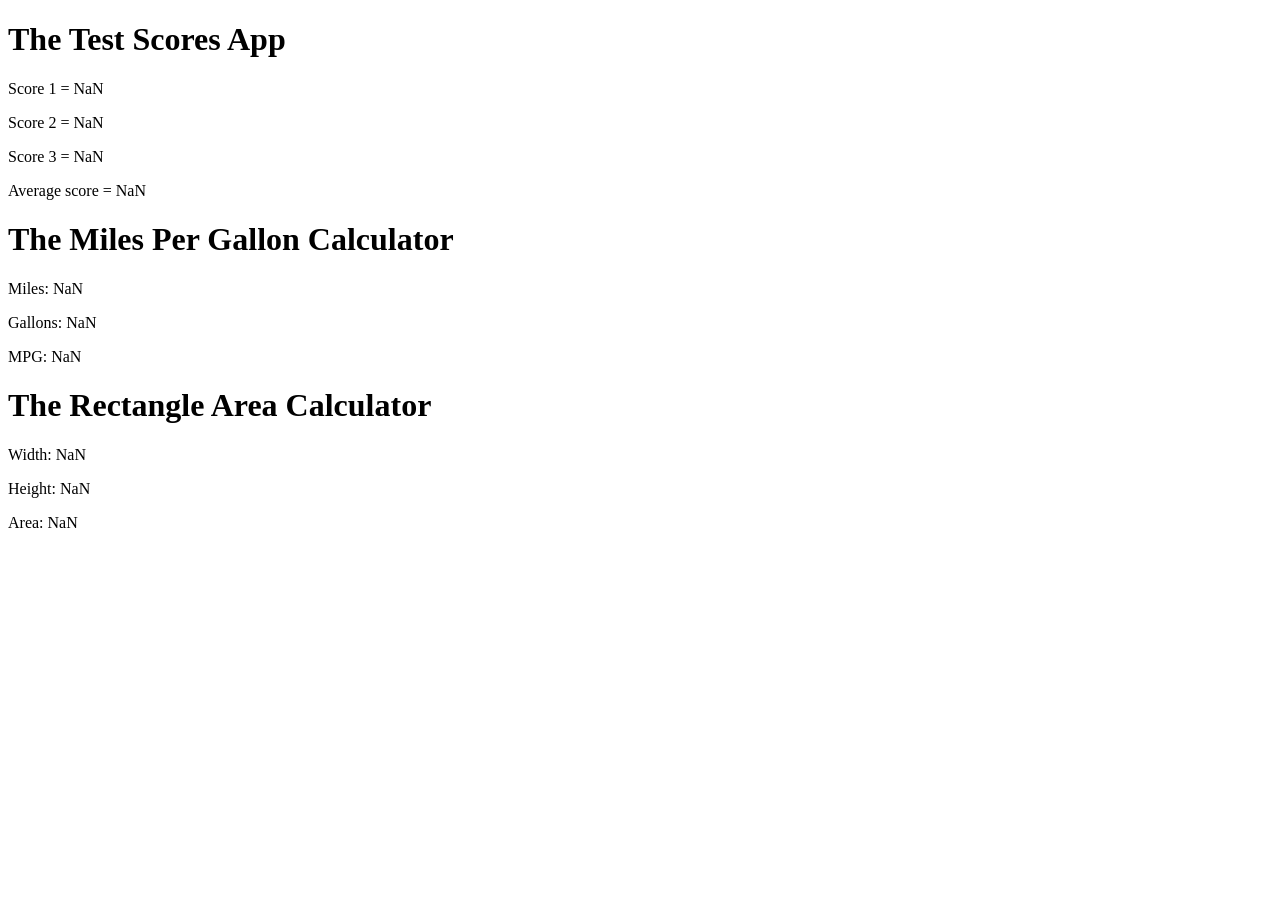
<file: jsdemo.html>
<!DOCTYPE html>
<html lang="en">
<head>
    <meta charset="UTF-8">
    <meta name="viewport" content="width=device-width, initial-scale=1.0">
    <title>Document</title>
</head>
<body>
    <h1>The Test Scores App</h1>
    <script src="test_scores.js"></script>

    <h1>The Miles Per Gallon Calculator</h1>
<script>
    const miles = parseInt(prompt("Enter miles driven"));
    const gallons = parseInt(prompt("Enter gallons of gas used"));
    const mpg = parseFloat(miles/gallons);
    const html2 = `<p>Miles: ${miles}</p>
                   <p>Gallons: ${gallons}</p>
                   <p>MPG: ${mpg.toFixed(2)}</p>`;
document.write(html2);
</script>
<h1>The Rectangle Area Calculator</h1>
<script>
const width = parseFloat(prompt("Enter width"));
const height = parseFloat(prompt("Enter height"));
const area = width * height;

const html3 = `<p>Width: ${width}</p>
<p>Height: ${height}</p>
<p>Area: ${area.toFixed(3)}</p>`;

document.write(html3);
</script>
</body>
</html>
</file>
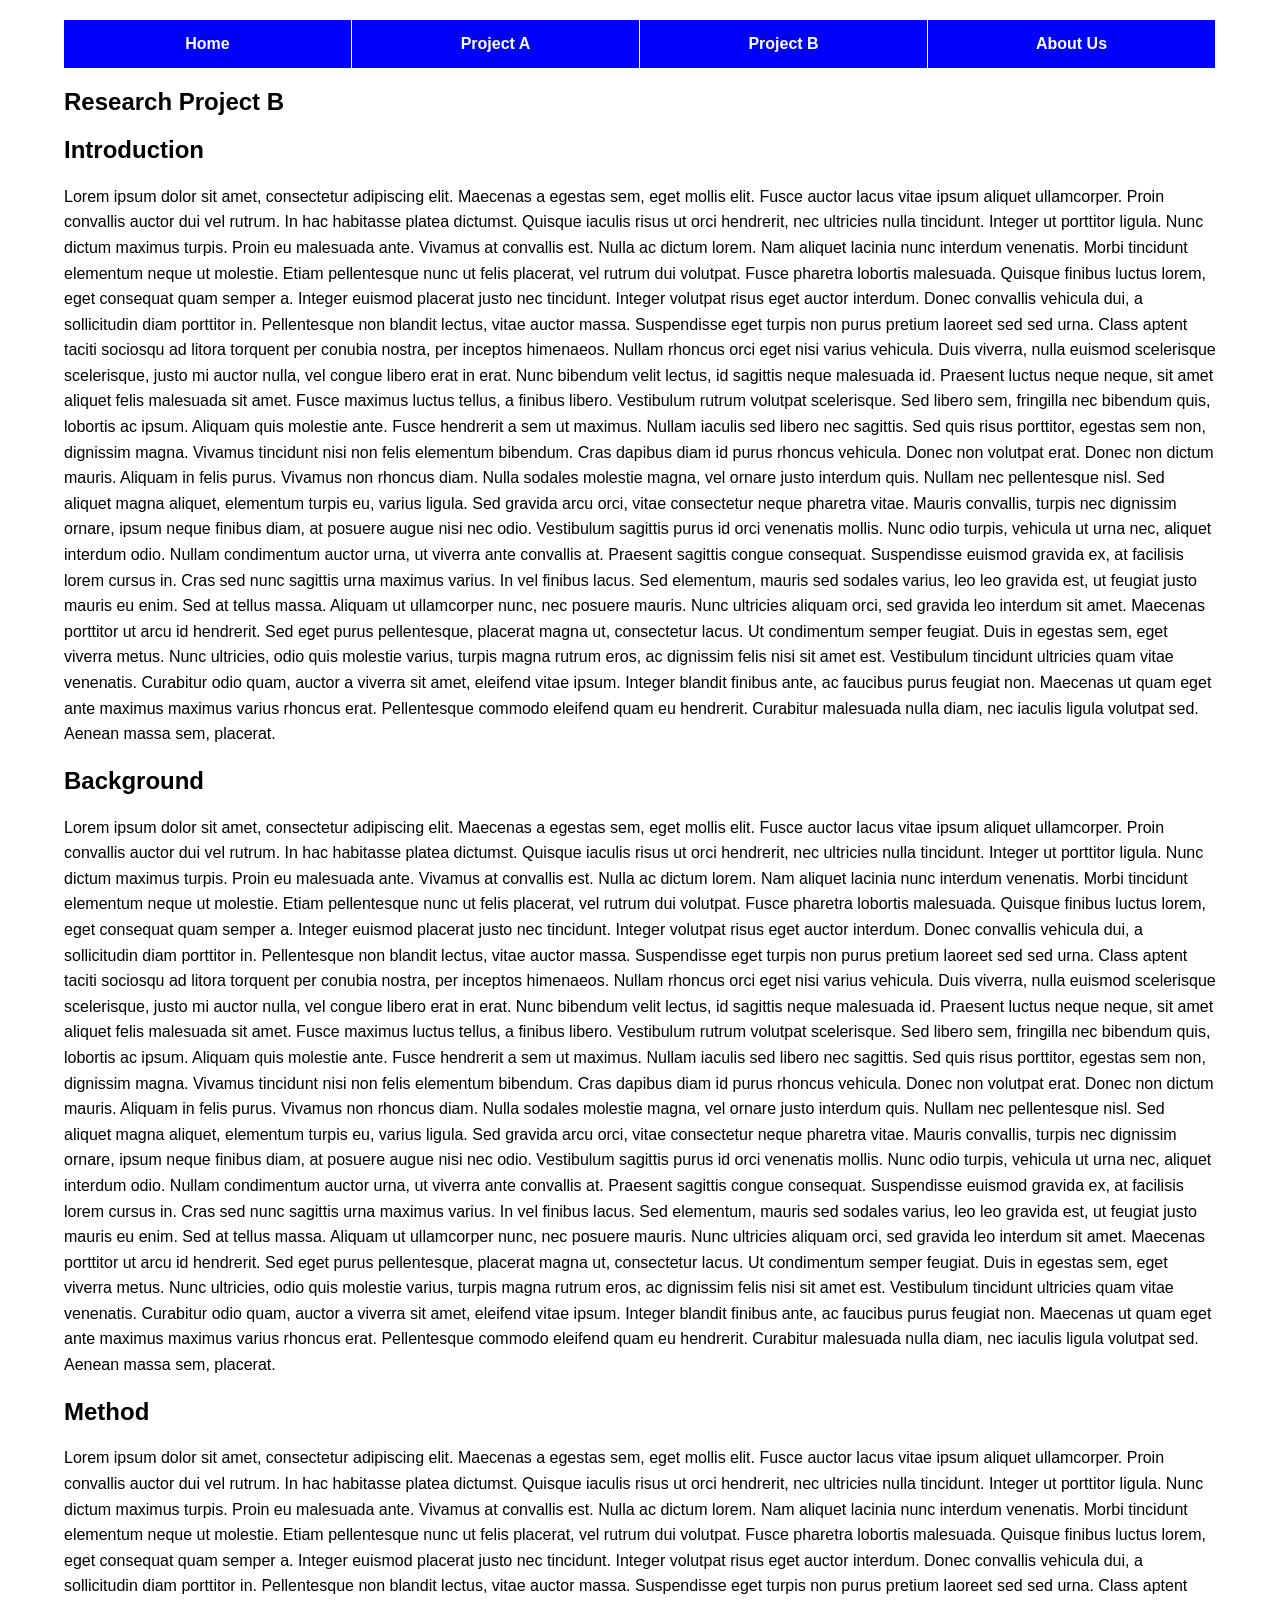
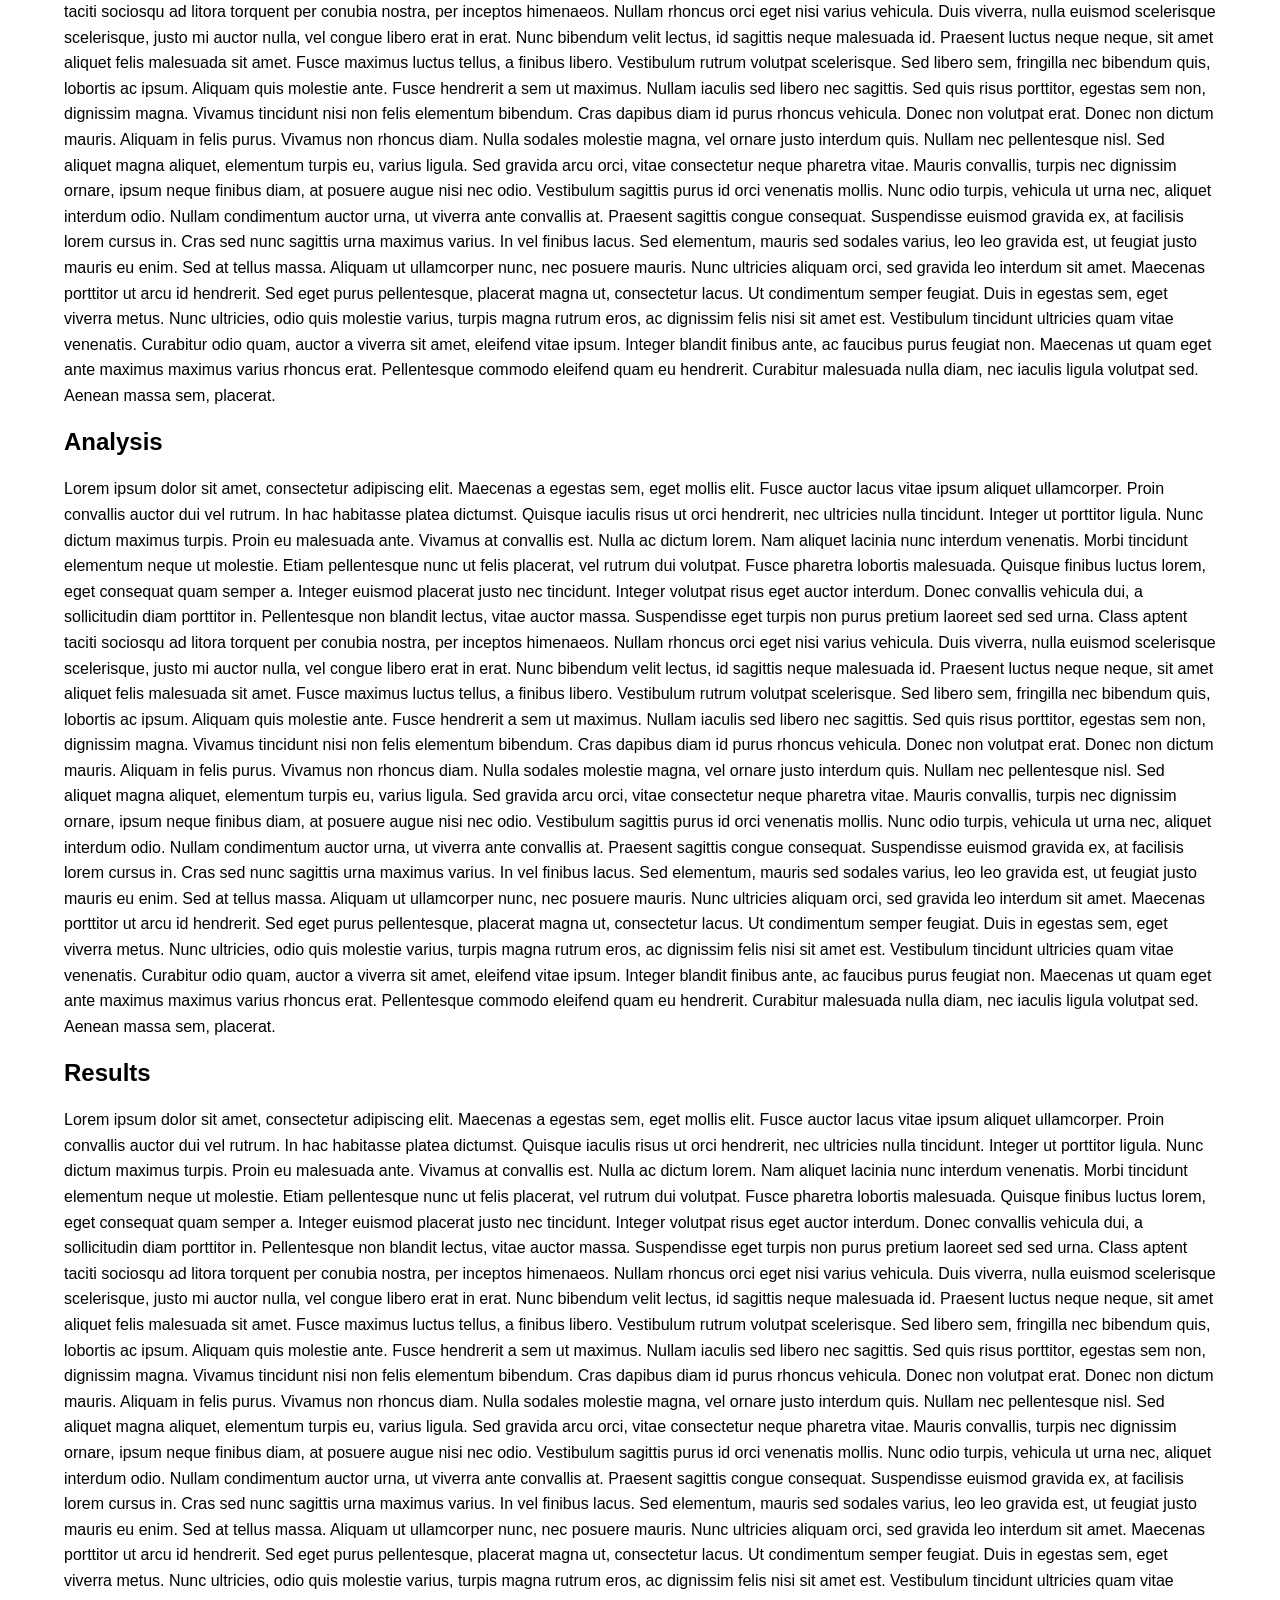
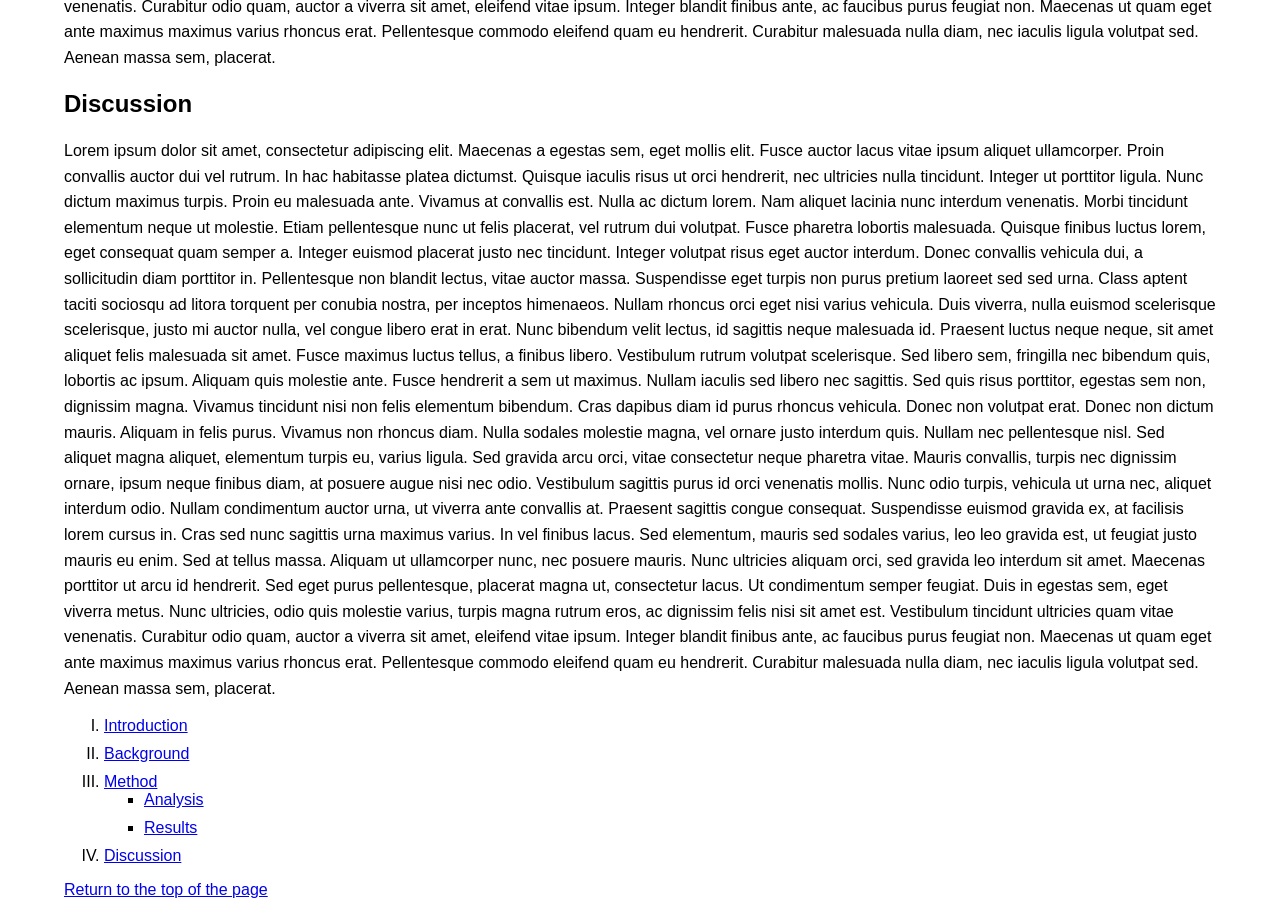
<file: menu.html>
<!DOCTYPE html>
<html lang="en">
<head>
    <meta charset="UTF-8">
    <meta name="viewport" content="width=device-width, initial-scale=1.0">
    <title>Research Project B</title>
    <link rel="stylesheet" href="styles/menu.css">
</head>
<body>

    <nav>
        <ul>
            <li><a href="index.html">Home</a></li>
            <li><a href="Project9.html">Project A</a></li>
            <li><a href="menu.html">Project B</a></li>
            <li><a href="#">About Us</a></li>
        </ul>
    </nav>
<article>
    <h1>Research Project B</h1>

    <h2 id="introduction">Introduction</h2>
    <p>Lorem ipsum dolor sit amet, consectetur adipiscing elit. Maecenas a egestas sem, eget mollis elit. Fusce auctor lacus vitae ipsum aliquet ullamcorper. Proin convallis auctor dui vel rutrum. In hac habitasse platea dictumst. Quisque iaculis risus ut orci hendrerit, nec ultricies nulla tincidunt. Integer ut porttitor ligula. Nunc dictum maximus turpis. Proin eu malesuada ante. Vivamus at convallis est. Nulla ac dictum lorem. Nam aliquet lacinia nunc interdum venenatis. Morbi tincidunt elementum neque ut molestie. Etiam pellentesque nunc ut felis placerat, vel rutrum dui volutpat. Fusce pharetra lobortis malesuada. Quisque finibus luctus lorem, eget consequat quam semper a.

Integer euismod placerat justo nec tincidunt. Integer volutpat risus eget auctor interdum. Donec convallis vehicula dui, a sollicitudin diam porttitor in. Pellentesque non blandit lectus, vitae auctor massa. Suspendisse eget turpis non purus pretium laoreet sed sed urna. Class aptent taciti sociosqu ad litora torquent per conubia nostra, per inceptos himenaeos. Nullam rhoncus orci eget nisi varius vehicula. Duis viverra, nulla euismod scelerisque scelerisque, justo mi auctor nulla, vel congue libero erat in erat. Nunc bibendum velit lectus, id sagittis neque malesuada id. Praesent luctus neque neque, sit amet aliquet felis malesuada sit amet. Fusce maximus luctus tellus, a finibus libero. Vestibulum rutrum volutpat scelerisque. Sed libero sem, fringilla nec bibendum quis, lobortis ac ipsum. Aliquam quis molestie ante.

Fusce hendrerit a sem ut maximus. Nullam iaculis sed libero nec sagittis. Sed quis risus porttitor, egestas sem non, dignissim magna. Vivamus tincidunt nisi non felis elementum bibendum. Cras dapibus diam id purus rhoncus vehicula. Donec non volutpat erat. Donec non dictum mauris. Aliquam in felis purus.

Vivamus non rhoncus diam. Nulla sodales molestie magna, vel ornare justo interdum quis. Nullam nec pellentesque nisl. Sed aliquet magna aliquet, elementum turpis eu, varius ligula. Sed gravida arcu orci, vitae consectetur neque pharetra vitae. Mauris convallis, turpis nec dignissim ornare, ipsum neque finibus diam, at posuere augue nisi nec odio. Vestibulum sagittis purus id orci venenatis mollis. Nunc odio turpis, vehicula ut urna nec, aliquet interdum odio. Nullam condimentum auctor urna, ut viverra ante convallis at. Praesent sagittis congue consequat.

Suspendisse euismod gravida ex, at facilisis lorem cursus in. Cras sed nunc sagittis urna maximus varius. In vel finibus lacus. Sed elementum, mauris sed sodales varius, leo leo gravida est, ut feugiat justo mauris eu enim. Sed at tellus massa. Aliquam ut ullamcorper nunc, nec posuere mauris. Nunc ultricies aliquam orci, sed gravida leo interdum sit amet. Maecenas porttitor ut arcu id hendrerit. Sed eget purus pellentesque, placerat magna ut, consectetur lacus. Ut condimentum semper feugiat.

Duis in egestas sem, eget viverra metus. Nunc ultricies, odio quis molestie varius, turpis magna rutrum eros, ac dignissim felis nisi sit amet est. Vestibulum tincidunt ultricies quam vitae venenatis. Curabitur odio quam, auctor a viverra sit amet, eleifend vitae ipsum. Integer blandit finibus ante, ac faucibus purus feugiat non. Maecenas ut quam eget ante maximus maximus varius rhoncus erat. Pellentesque commodo eleifend quam eu hendrerit. Curabitur malesuada nulla diam, nec iaculis ligula volutpat sed. Aenean massa sem, placerat.</p>

    <h2 id="background">Background</h2>
    <p>Lorem ipsum dolor sit amet, consectetur adipiscing elit. Maecenas a egestas sem, eget mollis elit. Fusce auctor lacus vitae ipsum aliquet ullamcorper. Proin convallis auctor dui vel rutrum. In hac habitasse platea dictumst. Quisque iaculis risus ut orci hendrerit, nec ultricies nulla tincidunt. Integer ut porttitor ligula. Nunc dictum maximus turpis. Proin eu malesuada ante. Vivamus at convallis est. Nulla ac dictum lorem. Nam aliquet lacinia nunc interdum venenatis. Morbi tincidunt elementum neque ut molestie. Etiam pellentesque nunc ut felis placerat, vel rutrum dui volutpat. Fusce pharetra lobortis malesuada. Quisque finibus luctus lorem, eget consequat quam semper a.

Integer euismod placerat justo nec tincidunt. Integer volutpat risus eget auctor interdum. Donec convallis vehicula dui, a sollicitudin diam porttitor in. Pellentesque non blandit lectus, vitae auctor massa. Suspendisse eget turpis non purus pretium laoreet sed sed urna. Class aptent taciti sociosqu ad litora torquent per conubia nostra, per inceptos himenaeos. Nullam rhoncus orci eget nisi varius vehicula. Duis viverra, nulla euismod scelerisque scelerisque, justo mi auctor nulla, vel congue libero erat in erat. Nunc bibendum velit lectus, id sagittis neque malesuada id. Praesent luctus neque neque, sit amet aliquet felis malesuada sit amet. Fusce maximus luctus tellus, a finibus libero. Vestibulum rutrum volutpat scelerisque. Sed libero sem, fringilla nec bibendum quis, lobortis ac ipsum. Aliquam quis molestie ante.

Fusce hendrerit a sem ut maximus. Nullam iaculis sed libero nec sagittis. Sed quis risus porttitor, egestas sem non, dignissim magna. Vivamus tincidunt nisi non felis elementum bibendum. Cras dapibus diam id purus rhoncus vehicula. Donec non volutpat erat. Donec non dictum mauris. Aliquam in felis purus.

Vivamus non rhoncus diam. Nulla sodales molestie magna, vel ornare justo interdum quis. Nullam nec pellentesque nisl. Sed aliquet magna aliquet, elementum turpis eu, varius ligula. Sed gravida arcu orci, vitae consectetur neque pharetra vitae. Mauris convallis, turpis nec dignissim ornare, ipsum neque finibus diam, at posuere augue nisi nec odio. Vestibulum sagittis purus id orci venenatis mollis. Nunc odio turpis, vehicula ut urna nec, aliquet interdum odio. Nullam condimentum auctor urna, ut viverra ante convallis at. Praesent sagittis congue consequat.

Suspendisse euismod gravida ex, at facilisis lorem cursus in. Cras sed nunc sagittis urna maximus varius. In vel finibus lacus. Sed elementum, mauris sed sodales varius, leo leo gravida est, ut feugiat justo mauris eu enim. Sed at tellus massa. Aliquam ut ullamcorper nunc, nec posuere mauris. Nunc ultricies aliquam orci, sed gravida leo interdum sit amet. Maecenas porttitor ut arcu id hendrerit. Sed eget purus pellentesque, placerat magna ut, consectetur lacus. Ut condimentum semper feugiat.

Duis in egestas sem, eget viverra metus. Nunc ultricies, odio quis molestie varius, turpis magna rutrum eros, ac dignissim felis nisi sit amet est. Vestibulum tincidunt ultricies quam vitae venenatis. Curabitur odio quam, auctor a viverra sit amet, eleifend vitae ipsum. Integer blandit finibus ante, ac faucibus purus feugiat non. Maecenas ut quam eget ante maximus maximus varius rhoncus erat. Pellentesque commodo eleifend quam eu hendrerit. Curabitur malesuada nulla diam, nec iaculis ligula volutpat sed. Aenean massa sem, placerat.</p>

    <h2 id="method">Method</h2>
    <p>Lorem ipsum dolor sit amet, consectetur adipiscing elit. Maecenas a egestas sem, eget mollis elit. Fusce auctor lacus vitae ipsum aliquet ullamcorper. Proin convallis auctor dui vel rutrum. In hac habitasse platea dictumst. Quisque iaculis risus ut orci hendrerit, nec ultricies nulla tincidunt. Integer ut porttitor ligula. Nunc dictum maximus turpis. Proin eu malesuada ante. Vivamus at convallis est. Nulla ac dictum lorem. Nam aliquet lacinia nunc interdum venenatis. Morbi tincidunt elementum neque ut molestie. Etiam pellentesque nunc ut felis placerat, vel rutrum dui volutpat. Fusce pharetra lobortis malesuada. Quisque finibus luctus lorem, eget consequat quam semper a.

Integer euismod placerat justo nec tincidunt. Integer volutpat risus eget auctor interdum. Donec convallis vehicula dui, a sollicitudin diam porttitor in. Pellentesque non blandit lectus, vitae auctor massa. Suspendisse eget turpis non purus pretium laoreet sed sed urna. Class aptent taciti sociosqu ad litora torquent per conubia nostra, per inceptos himenaeos. Nullam rhoncus orci eget nisi varius vehicula. Duis viverra, nulla euismod scelerisque scelerisque, justo mi auctor nulla, vel congue libero erat in erat. Nunc bibendum velit lectus, id sagittis neque malesuada id. Praesent luctus neque neque, sit amet aliquet felis malesuada sit amet. Fusce maximus luctus tellus, a finibus libero. Vestibulum rutrum volutpat scelerisque. Sed libero sem, fringilla nec bibendum quis, lobortis ac ipsum. Aliquam quis molestie ante.

Fusce hendrerit a sem ut maximus. Nullam iaculis sed libero nec sagittis. Sed quis risus porttitor, egestas sem non, dignissim magna. Vivamus tincidunt nisi non felis elementum bibendum. Cras dapibus diam id purus rhoncus vehicula. Donec non volutpat erat. Donec non dictum mauris. Aliquam in felis purus.

Vivamus non rhoncus diam. Nulla sodales molestie magna, vel ornare justo interdum quis. Nullam nec pellentesque nisl. Sed aliquet magna aliquet, elementum turpis eu, varius ligula. Sed gravida arcu orci, vitae consectetur neque pharetra vitae. Mauris convallis, turpis nec dignissim ornare, ipsum neque finibus diam, at posuere augue nisi nec odio. Vestibulum sagittis purus id orci venenatis mollis. Nunc odio turpis, vehicula ut urna nec, aliquet interdum odio. Nullam condimentum auctor urna, ut viverra ante convallis at. Praesent sagittis congue consequat.

Suspendisse euismod gravida ex, at facilisis lorem cursus in. Cras sed nunc sagittis urna maximus varius. In vel finibus lacus. Sed elementum, mauris sed sodales varius, leo leo gravida est, ut feugiat justo mauris eu enim. Sed at tellus massa. Aliquam ut ullamcorper nunc, nec posuere mauris. Nunc ultricies aliquam orci, sed gravida leo interdum sit amet. Maecenas porttitor ut arcu id hendrerit. Sed eget purus pellentesque, placerat magna ut, consectetur lacus. Ut condimentum semper feugiat.

Duis in egestas sem, eget viverra metus. Nunc ultricies, odio quis molestie varius, turpis magna rutrum eros, ac dignissim felis nisi sit amet est. Vestibulum tincidunt ultricies quam vitae venenatis. Curabitur odio quam, auctor a viverra sit amet, eleifend vitae ipsum. Integer blandit finibus ante, ac faucibus purus feugiat non. Maecenas ut quam eget ante maximus maximus varius rhoncus erat. Pellentesque commodo eleifend quam eu hendrerit. Curabitur malesuada nulla diam, nec iaculis ligula volutpat sed. Aenean massa sem, placerat.</p>

    <h2 id="analysis">Analysis</h2>
    <p>Lorem ipsum dolor sit amet, consectetur adipiscing elit. Maecenas a egestas sem, eget mollis elit. Fusce auctor lacus vitae ipsum aliquet ullamcorper. Proin convallis auctor dui vel rutrum. In hac habitasse platea dictumst. Quisque iaculis risus ut orci hendrerit, nec ultricies nulla tincidunt. Integer ut porttitor ligula. Nunc dictum maximus turpis. Proin eu malesuada ante. Vivamus at convallis est. Nulla ac dictum lorem. Nam aliquet lacinia nunc interdum venenatis. Morbi tincidunt elementum neque ut molestie. Etiam pellentesque nunc ut felis placerat, vel rutrum dui volutpat. Fusce pharetra lobortis malesuada. Quisque finibus luctus lorem, eget consequat quam semper a.

Integer euismod placerat justo nec tincidunt. Integer volutpat risus eget auctor interdum. Donec convallis vehicula dui, a sollicitudin diam porttitor in. Pellentesque non blandit lectus, vitae auctor massa. Suspendisse eget turpis non purus pretium laoreet sed sed urna. Class aptent taciti sociosqu ad litora torquent per conubia nostra, per inceptos himenaeos. Nullam rhoncus orci eget nisi varius vehicula. Duis viverra, nulla euismod scelerisque scelerisque, justo mi auctor nulla, vel congue libero erat in erat. Nunc bibendum velit lectus, id sagittis neque malesuada id. Praesent luctus neque neque, sit amet aliquet felis malesuada sit amet. Fusce maximus luctus tellus, a finibus libero. Vestibulum rutrum volutpat scelerisque. Sed libero sem, fringilla nec bibendum quis, lobortis ac ipsum. Aliquam quis molestie ante.

Fusce hendrerit a sem ut maximus. Nullam iaculis sed libero nec sagittis. Sed quis risus porttitor, egestas sem non, dignissim magna. Vivamus tincidunt nisi non felis elementum bibendum. Cras dapibus diam id purus rhoncus vehicula. Donec non volutpat erat. Donec non dictum mauris. Aliquam in felis purus.

Vivamus non rhoncus diam. Nulla sodales molestie magna, vel ornare justo interdum quis. Nullam nec pellentesque nisl. Sed aliquet magna aliquet, elementum turpis eu, varius ligula. Sed gravida arcu orci, vitae consectetur neque pharetra vitae. Mauris convallis, turpis nec dignissim ornare, ipsum neque finibus diam, at posuere augue nisi nec odio. Vestibulum sagittis purus id orci venenatis mollis. Nunc odio turpis, vehicula ut urna nec, aliquet interdum odio. Nullam condimentum auctor urna, ut viverra ante convallis at. Praesent sagittis congue consequat.

Suspendisse euismod gravida ex, at facilisis lorem cursus in. Cras sed nunc sagittis urna maximus varius. In vel finibus lacus. Sed elementum, mauris sed sodales varius, leo leo gravida est, ut feugiat justo mauris eu enim. Sed at tellus massa. Aliquam ut ullamcorper nunc, nec posuere mauris. Nunc ultricies aliquam orci, sed gravida leo interdum sit amet. Maecenas porttitor ut arcu id hendrerit. Sed eget purus pellentesque, placerat magna ut, consectetur lacus. Ut condimentum semper feugiat.

Duis in egestas sem, eget viverra metus. Nunc ultricies, odio quis molestie varius, turpis magna rutrum eros, ac dignissim felis nisi sit amet est. Vestibulum tincidunt ultricies quam vitae venenatis. Curabitur odio quam, auctor a viverra sit amet, eleifend vitae ipsum. Integer blandit finibus ante, ac faucibus purus feugiat non. Maecenas ut quam eget ante maximus maximus varius rhoncus erat. Pellentesque commodo eleifend quam eu hendrerit. Curabitur malesuada nulla diam, nec iaculis ligula volutpat sed. Aenean massa sem, placerat.</p>

    <h2 id="results">Results</h2>
    <p>Lorem ipsum dolor sit amet, consectetur adipiscing elit. Maecenas a egestas sem, eget mollis elit. Fusce auctor lacus vitae ipsum aliquet ullamcorper. Proin convallis auctor dui vel rutrum. In hac habitasse platea dictumst. Quisque iaculis risus ut orci hendrerit, nec ultricies nulla tincidunt. Integer ut porttitor ligula. Nunc dictum maximus turpis. Proin eu malesuada ante. Vivamus at convallis est. Nulla ac dictum lorem. Nam aliquet lacinia nunc interdum venenatis. Morbi tincidunt elementum neque ut molestie. Etiam pellentesque nunc ut felis placerat, vel rutrum dui volutpat. Fusce pharetra lobortis malesuada. Quisque finibus luctus lorem, eget consequat quam semper a.

Integer euismod placerat justo nec tincidunt. Integer volutpat risus eget auctor interdum. Donec convallis vehicula dui, a sollicitudin diam porttitor in. Pellentesque non blandit lectus, vitae auctor massa. Suspendisse eget turpis non purus pretium laoreet sed sed urna. Class aptent taciti sociosqu ad litora torquent per conubia nostra, per inceptos himenaeos. Nullam rhoncus orci eget nisi varius vehicula. Duis viverra, nulla euismod scelerisque scelerisque, justo mi auctor nulla, vel congue libero erat in erat. Nunc bibendum velit lectus, id sagittis neque malesuada id. Praesent luctus neque neque, sit amet aliquet felis malesuada sit amet. Fusce maximus luctus tellus, a finibus libero. Vestibulum rutrum volutpat scelerisque. Sed libero sem, fringilla nec bibendum quis, lobortis ac ipsum. Aliquam quis molestie ante.

Fusce hendrerit a sem ut maximus. Nullam iaculis sed libero nec sagittis. Sed quis risus porttitor, egestas sem non, dignissim magna. Vivamus tincidunt nisi non felis elementum bibendum. Cras dapibus diam id purus rhoncus vehicula. Donec non volutpat erat. Donec non dictum mauris. Aliquam in felis purus.

Vivamus non rhoncus diam. Nulla sodales molestie magna, vel ornare justo interdum quis. Nullam nec pellentesque nisl. Sed aliquet magna aliquet, elementum turpis eu, varius ligula. Sed gravida arcu orci, vitae consectetur neque pharetra vitae. Mauris convallis, turpis nec dignissim ornare, ipsum neque finibus diam, at posuere augue nisi nec odio. Vestibulum sagittis purus id orci venenatis mollis. Nunc odio turpis, vehicula ut urna nec, aliquet interdum odio. Nullam condimentum auctor urna, ut viverra ante convallis at. Praesent sagittis congue consequat.

Suspendisse euismod gravida ex, at facilisis lorem cursus in. Cras sed nunc sagittis urna maximus varius. In vel finibus lacus. Sed elementum, mauris sed sodales varius, leo leo gravida est, ut feugiat justo mauris eu enim. Sed at tellus massa. Aliquam ut ullamcorper nunc, nec posuere mauris. Nunc ultricies aliquam orci, sed gravida leo interdum sit amet. Maecenas porttitor ut arcu id hendrerit. Sed eget purus pellentesque, placerat magna ut, consectetur lacus. Ut condimentum semper feugiat.

Duis in egestas sem, eget viverra metus. Nunc ultricies, odio quis molestie varius, turpis magna rutrum eros, ac dignissim felis nisi sit amet est. Vestibulum tincidunt ultricies quam vitae venenatis. Curabitur odio quam, auctor a viverra sit amet, eleifend vitae ipsum. Integer blandit finibus ante, ac faucibus purus feugiat non. Maecenas ut quam eget ante maximus maximus varius rhoncus erat. Pellentesque commodo eleifend quam eu hendrerit. Curabitur malesuada nulla diam, nec iaculis ligula volutpat sed. Aenean massa sem, placerat.</p>

    <h2 id="discussion">Discussion</h2>
    <p>Lorem ipsum dolor sit amet, consectetur adipiscing elit. Maecenas a egestas sem, eget mollis elit. Fusce auctor lacus vitae ipsum aliquet ullamcorper. Proin convallis auctor dui vel rutrum. In hac habitasse platea dictumst. Quisque iaculis risus ut orci hendrerit, nec ultricies nulla tincidunt. Integer ut porttitor ligula. Nunc dictum maximus turpis. Proin eu malesuada ante. Vivamus at convallis est. Nulla ac dictum lorem. Nam aliquet lacinia nunc interdum venenatis. Morbi tincidunt elementum neque ut molestie. Etiam pellentesque nunc ut felis placerat, vel rutrum dui volutpat. Fusce pharetra lobortis malesuada. Quisque finibus luctus lorem, eget consequat quam semper a.

Integer euismod placerat justo nec tincidunt. Integer volutpat risus eget auctor interdum. Donec convallis vehicula dui, a sollicitudin diam porttitor in. Pellentesque non blandit lectus, vitae auctor massa. Suspendisse eget turpis non purus pretium laoreet sed sed urna. Class aptent taciti sociosqu ad litora torquent per conubia nostra, per inceptos himenaeos. Nullam rhoncus orci eget nisi varius vehicula. Duis viverra, nulla euismod scelerisque scelerisque, justo mi auctor nulla, vel congue libero erat in erat. Nunc bibendum velit lectus, id sagittis neque malesuada id. Praesent luctus neque neque, sit amet aliquet felis malesuada sit amet. Fusce maximus luctus tellus, a finibus libero. Vestibulum rutrum volutpat scelerisque. Sed libero sem, fringilla nec bibendum quis, lobortis ac ipsum. Aliquam quis molestie ante.

Fusce hendrerit a sem ut maximus. Nullam iaculis sed libero nec sagittis. Sed quis risus porttitor, egestas sem non, dignissim magna. Vivamus tincidunt nisi non felis elementum bibendum. Cras dapibus diam id purus rhoncus vehicula. Donec non volutpat erat. Donec non dictum mauris. Aliquam in felis purus.

Vivamus non rhoncus diam. Nulla sodales molestie magna, vel ornare justo interdum quis. Nullam nec pellentesque nisl. Sed aliquet magna aliquet, elementum turpis eu, varius ligula. Sed gravida arcu orci, vitae consectetur neque pharetra vitae. Mauris convallis, turpis nec dignissim ornare, ipsum neque finibus diam, at posuere augue nisi nec odio. Vestibulum sagittis purus id orci venenatis mollis. Nunc odio turpis, vehicula ut urna nec, aliquet interdum odio. Nullam condimentum auctor urna, ut viverra ante convallis at. Praesent sagittis congue consequat.

Suspendisse euismod gravida ex, at facilisis lorem cursus in. Cras sed nunc sagittis urna maximus varius. In vel finibus lacus. Sed elementum, mauris sed sodales varius, leo leo gravida est, ut feugiat justo mauris eu enim. Sed at tellus massa. Aliquam ut ullamcorper nunc, nec posuere mauris. Nunc ultricies aliquam orci, sed gravida leo interdum sit amet. Maecenas porttitor ut arcu id hendrerit. Sed eget purus pellentesque, placerat magna ut, consectetur lacus. Ut condimentum semper feugiat.

Duis in egestas sem, eget viverra metus. Nunc ultricies, odio quis molestie varius, turpis magna rutrum eros, ac dignissim felis nisi sit amet est. Vestibulum tincidunt ultricies quam vitae venenatis. Curabitur odio quam, auctor a viverra sit amet, eleifend vitae ipsum. Integer blandit finibus ante, ac faucibus purus feugiat non. Maecenas ut quam eget ante maximus maximus varius rhoncus erat. Pellentesque commodo eleifend quam eu hendrerit. Curabitur malesuada nulla diam, nec iaculis ligula volutpat sed. Aenean massa sem, placerat.</p>
</article>
<aside>
     <ol>
        <li><a href="#introduction">Introduction</a></li>
        <li><a href="#background">Background</a></li>
        <li>
            <a href="#method">Method</a>
            <ul>
                <li><a href="#analysis">Analysis</a></li>
                <li><a href="#results">Results</a></li>
            </ul>
        </li>
        <li><a href="#discussion">Discussion</a></li>
    </ol>
    <a href="#">Return to the top of the page</a>
</aside>
</body>
</html>
</file>
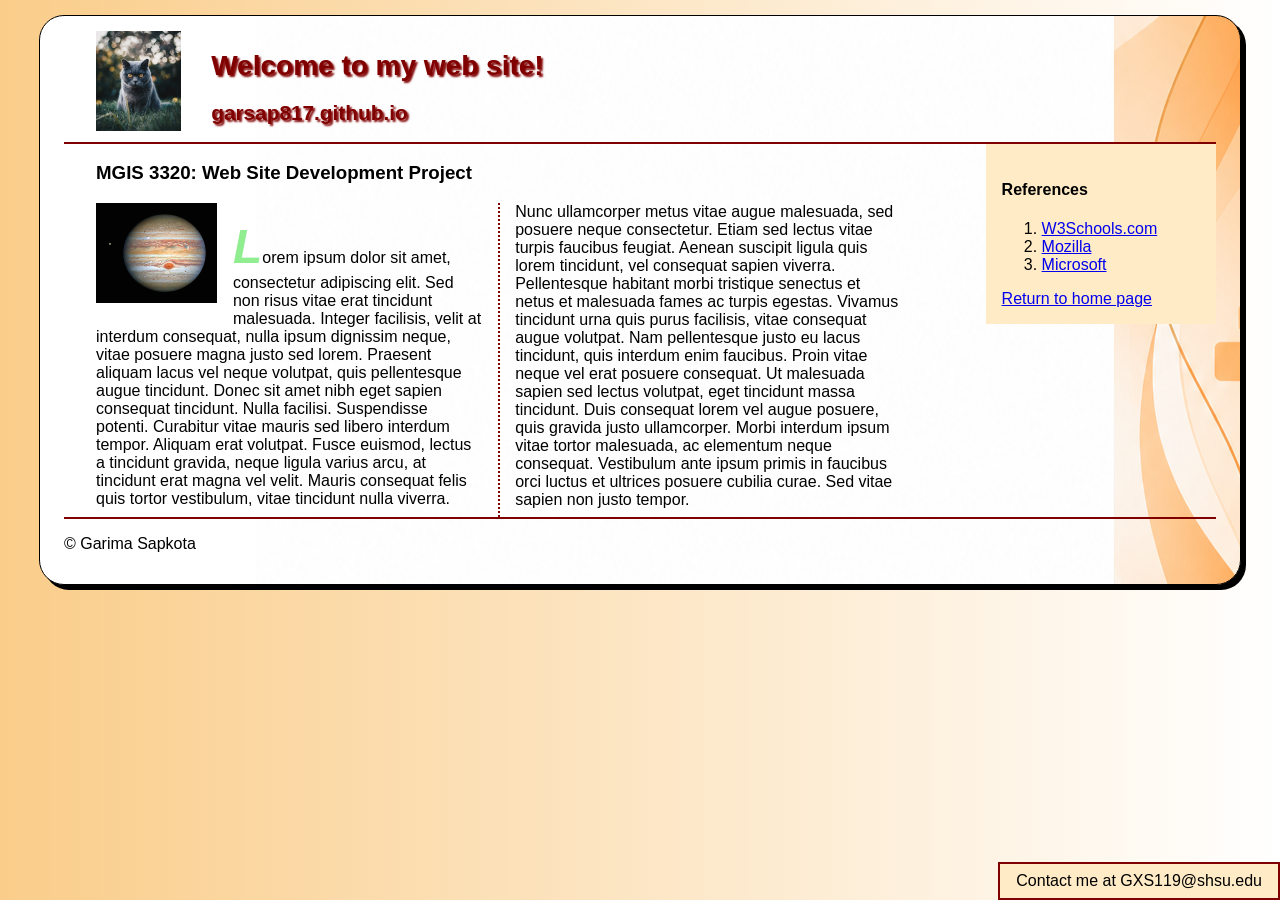
<file: Project9.html>
<!DOCTYPE html>
<html lang="en">
<head>
    <meta charset="UTF-8">
    <meta name="viewport" content="width=device-width, initial-scale=1.0">
    <title>Q4 | Project</title>
    <link rel="stylesheet" href="Project9.css">
</head>
<body>
    <header>
<img src="images/cat26.jpg" alt="A cat" height="100">
        <h1 class="shadow">Welcome to my web site!</h1>
        <h2 class="shadow">garsap817.github.io</h2>
    </header>
    <article>
        <h3>MGIS 3320: Web Site Development Project</h3>
        <img src="images/jupiter.jpg" alt="Jupiter's image" height="100">
        <p>Lorem ipsum dolor sit amet, consectetur adipiscing elit. Sed non risus vitae erat tincidunt malesuada. Integer facilisis, velit at interdum consequat, nulla ipsum dignissim neque, vitae posuere magna justo sed lorem. Praesent aliquam lacus vel neque volutpat, quis pellentesque augue tincidunt. Donec sit amet nibh eget sapien consequat tincidunt. Nulla facilisi. Suspendisse potenti. Curabitur vitae mauris sed libero interdum tempor. Aliquam erat volutpat. Fusce euismod, lectus a tincidunt gravida, neque ligula varius arcu, at tincidunt erat magna vel velit. Mauris consequat felis quis tortor vestibulum, vitae tincidunt nulla viverra. Nunc ullamcorper metus vitae augue malesuada, sed posuere neque consectetur. Etiam sed lectus vitae turpis faucibus feugiat. Aenean suscipit ligula quis lorem tincidunt, vel consequat sapien viverra. Pellentesque habitant morbi tristique senectus et netus et malesuada fames ac turpis egestas. Vivamus tincidunt urna quis purus facilisis, vitae consequat augue volutpat. Nam pellentesque justo eu lacus tincidunt, quis interdum enim faucibus. Proin vitae neque vel erat posuere consequat. Ut malesuada sapien sed lectus volutpat, eget tincidunt massa tincidunt. Duis consequat lorem vel augue posuere, quis gravida justo ullamcorper. Morbi interdum ipsum vitae tortor malesuada, ac elementum neque consequat. Vestibulum ante ipsum primis in faucibus orci luctus et ultrices posuere cubilia curae. Sed vitae sapien non justo tempor.</p>
    </article>
    <aside>
        <h4>References</h4>
        <ol>
            <li><a href="https://www.W3Schools.com/">W3Schools.com</a></li>
            <li><a href="https://developer.mozilla.org/en-us/docs/web/HTML">Mozilla</a></li>
            <li><a href="https://learn.microsoft.com/en-us/training/paths/build-web-page-HTML">Microsoft</a></li>
        </ol>
        <a href="index9.html">Return to home page</a>
    </aside>
    <footer>
<p>&copy; Garima Sapkota</p>
    </footer>
    <p class="fixed">Contact me at GXS119@shsu.edu</p>
</body>
</html>
</file>
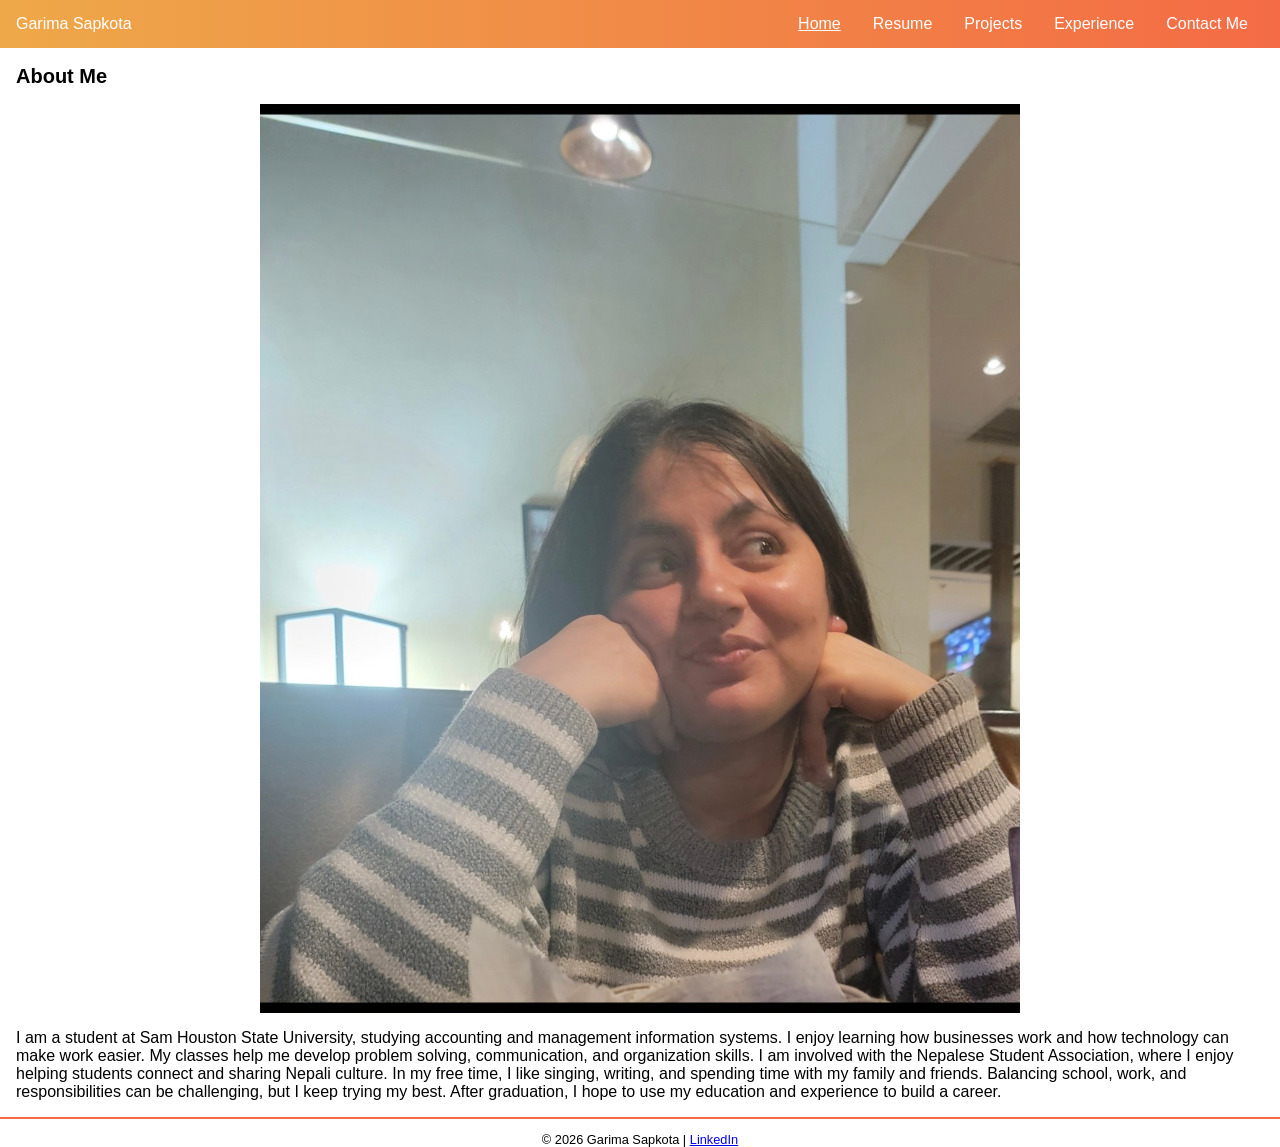
<file: rwd.html>
<!DOCTYPE html>
<html lang="en">
<head>
    <meta charset="UTF-8">
    <meta name="viewport" content="width=device-width, initial-scale=1.0">
    <title>Document</title>
    <link rel="stylesheet" href="rwd.css">
</head>
<body>
  <section class="top-nav">
  <div>
    <p>Garima Sapkota</p>
  </div>

  <input id="menu-toggle" type="checkbox">
  <label class="menu-button-container" for="menu-toggle">
    <span class="menu-button"></span>
  </label>

  <ul class="menu">
    <li class="current"><a href="rwd.html">Home</a></li>
    <li><a href="files/Garima_Sapkota_Resume.pdf" target="_blank">Resume</a></li>
    <li><a href="#">Projects</a></li>
    <li><a href="#">Experience</a></li>
    <li><a href="#">Contact Me</a></li>
  </ul>
</section> 
<article>
  <h2>About Me</h2>
  <img src="images/Garima.jpg"
       alt="A picture of Garima Sapkota"
       title="Garima Sapkota">
  <p>I am a student at Sam Houston State University, studying accounting and management information systems. I enjoy learning how businesses work and how technology can make work easier. My classes help me develop problem solving, communication, and organization skills. I am involved with the Nepalese Student Association, where I enjoy helping students connect and sharing Nepali culture. In my free time, I like singing, writing, and spending time with my family and friends. Balancing school, work, and responsibilities can be challenging, but I keep trying my best. After graduation, I hope to use my education and experience to build a career.</p>
</article>
<footer>
  <p>© 2026 Garima Sapkota |
    <a href="https://www.linkedin.com/in/garima-sapkota-970386368/" target="_blank">LinkedIn</a>
  </p>
</footer> 
</body>
</html>
</file>
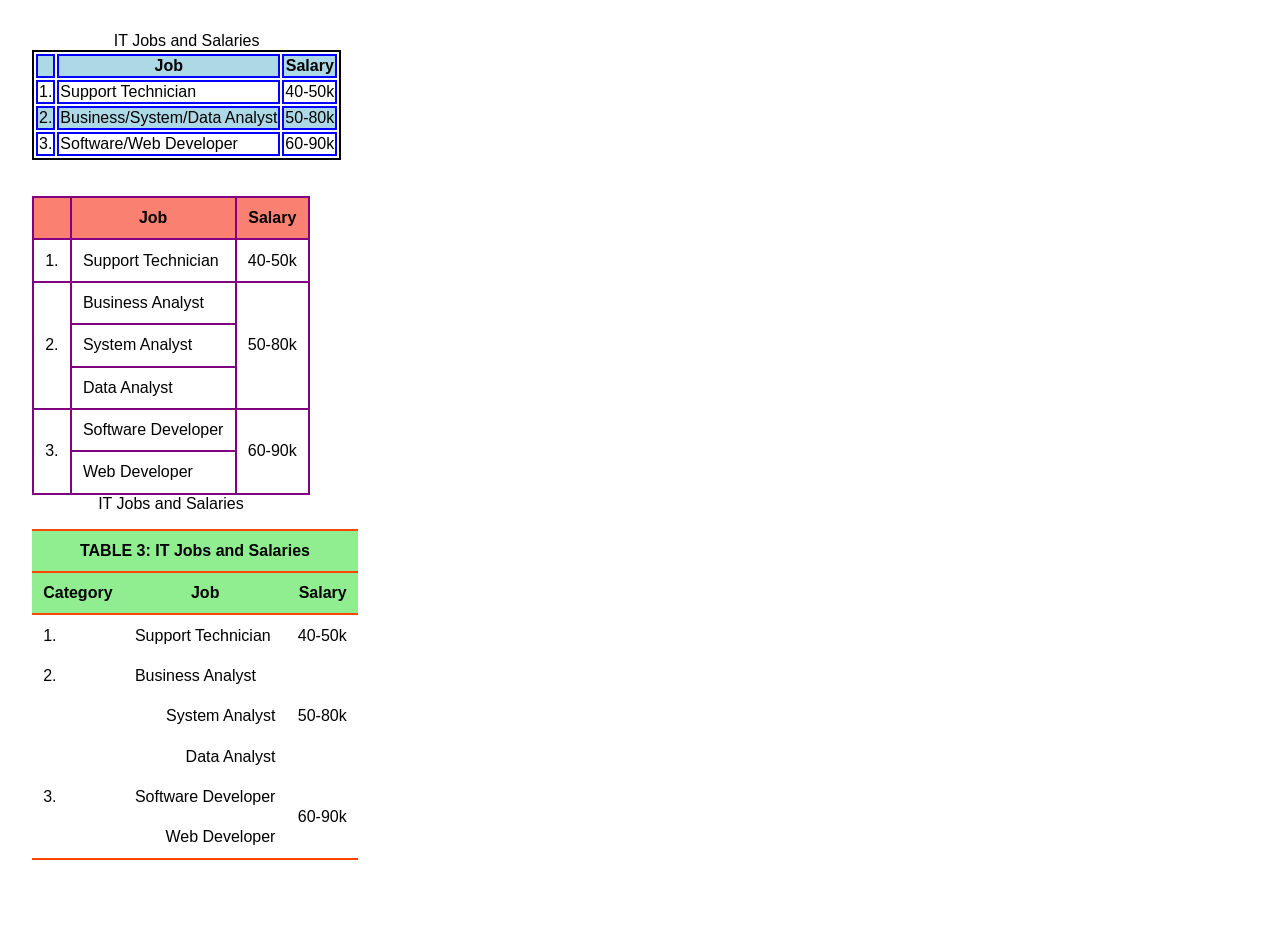
<file: table.html>
<!DOCTYPE html>
<html lang="en">
<head>
    <meta charset="UTF-8">
    <meta name="viewport" content="width=device-width, initial-scale=1.0">
    <link rel="stylesheet" href="table.css">
    <title>Document</title>
</head>
<body>
   <table class="first">
  <caption>IT Jobs and Salaries</caption>
  <tr>
    <th></th>
    <th>Job</th>
    <th>Salary</th>
  </tr>
  <tr>
    <td>1.</td>
    <td>Support Technician</td>
    <td>40-50k</td>
  </tr>
  <tr>
    <td>2.</td>
    <td>Business/System/Data Analyst</td>
    <td>50-80k</td>
  </tr>
  <tr>
    <td>3.</td>
    <td>Software/Web Developer</td>
    <td>60-90k</td>
  </tr>
</table>

<br><br>

<table class="second">
  <caption>IT Jobs and Salaries</caption>
  <tr>
    <th></th>
    <th>Job</th>
    <th>Salary</th>
  </tr>
  <tr>
    <td>1.</td>
    <td>Support Technician</td>
    <td>40-50k</td>
  </tr>
  <tr>
    <td rowspan="3">2.</td>
    <td>Business Analyst</td>
    <td rowspan="3">50-80k</td>
  </tr>
  <tr>
    <td>System Analyst</td>
  </tr>
  <tr>
    <td>Data Analyst</td>
  </tr>
  <tr>
    <td rowspan="2">3.</td>
    <td>Software Developer</td>
    <td rowspan="2">60-90k</td>
  </tr>
  <tr>
    <td>Web Developer</td>
  </tr>
</table>
<table class="third">
  <thead>
    <tr>
      <th colspan="3">TABLE 3: IT Jobs and Salaries</th>
    </tr>
    <tr>
      <th>Category</th>
      <th>Job</th>
      <th>Salary</th>
    </tr>
  </thead>
  <tbody>
    <tr>
      <td class="number">1.</td>
      <td>Support Technician</td>
      <td>40-50k</td>
    </tr>
    <tr>
      <td class="number" rowspan="3">2.</td>
      <td>Business Analyst</td>
      <td rowspan="3">50-80k</td>
    </tr>
    <tr>
      <td>System Analyst</td>
    </tr>
    <tr>
      <td>Data Analyst</td>
    </tr>
    <tr>
      <td class="number" rowspan="2">3.</td>
      <td>Software Developer</td>
      <td rowspan="2">60-90k</td>
    </tr>
    <tr>
      <td>Web Developer</td>
    </tr>
  </tbody>
</table> 
</body>
</html>
</file>
<file: styles/main.css>
html {
    background-image: -moz-linear-gradient(to botttom, white 0%, #facd8a 100%);
}
body {
    width: 1000px;
    background-color: white;
    font-family: Arial, Helvetica, sans-serif;
    font-size: 100%;
    margin: 15px auto;
    padding: 15px 1.5em;
    border: 1px solid black;
    border-radius: 25px;
    box-shadow: 5px 5px 0 0;
    background: url("/images/orangebox.png") right repeat-y;
    background-attachment: fixed;
}
a:focus, a:hover {
    font-style: italic;
    color: orangered;
}
header h1 {
    font-size: 175%;
    color: maroon;
    text-indent: 30px;
}
header h2 {
    font-size: 130%;
    color: #800000;
    text-indent: 30px;
}
header img{
    float: left;
    margin-left: 2em;
}
.shadow {
    text-shadow: 2px 2px 2px rgb(128, 0, 0);
}
main {
    clear: left;
}
main h3 {
    margin: 3em 2em 1.5em;
    border: 5px dashed blue;
    border-radius: 20px;
    box-shadow: 3px 3px 4px 4px red;
    padding: 1em;
    font-size: 105%;
}
main nav {
    margin: 1.5em 2em 1.5em;
    border: 5px dashed blue;
    border-radius: 20px;
    box-shadow: 3px 3px 4px 4px red;
    padding: 0.5em;
}
main div.contact {
    margin: 1.5em 2em 0 2em;
    border: 5px dotted blue;
    border-radius: 20px;
    box-shadow: 3px 3px 4px 4px red;
    padding: 1em;
}
#list {
    line-height: 1.5em;
}
footer p.copyright {
    text-align: center;
    font-size: 80%;
}
</file>
<file: exam.css>
html {
    background-image: linear-gradient(to right, lightblue, white);
}

body {
    width: 90%;
    margin: 15px auto;
    padding: 15px 1.5em;
    font-family: Arial, Helvetica, sans-serif;
    font-size: 100%;
    border: 1px solid gray;
    border-radius: 25px;
    box-shadow: 5px 5px black;
    background-color: white;
    background-image: url("images/shsu-orange.jpeg");
    background-size: 550px auto;
    background-position: right top;
    background-repeat: repeat-y;
    background-attachment: fixed;
}
header {
    border-bottom: 3px solid darkgreen;
    padding: 20px 0 15px;
}

nav ul {
    list-style: none;
    margin: 0 0 0 2em;
    padding: 0;
    overflow: hidden;
}

nav li {
    float: left;
    width: 12.5%;
}

nav a {
    display: block;
    background-color: darkgreen;
    color: white;
    text-align: center;
    text-decoration: none;
    font-weight: bold;
    padding: 20px 0;
    border-right: 2px solid white;
}

nav a[href="exam.html"] {
    color: yellow;
}
main {
    width: 73%;
    margin-left: 2em;
    column-count: 3;
    column-gap: 2em;
    column-rule: 10px dotted green;
}

main h1 {
    column-span: all;
    color: green;
    font-size: 200%;
}

main h2 {
    color: green;
    font-size: 150%;
    margin-top: 1em;
    margin-bottom: 1em;
}

main img {
    float: left;
    width: 200px;
    height: 100px;
    object-fit: cover;
    margin-right: 1em;
    margin-bottom: 1em;
}

main p::first-letter {
    font-family: "Brush Script MT", cursive;
    font-size: 3em;
    font-weight: bold;
    font-style: italic;
    color: purple;
}

main video {
    max-width: 100%;
}
aside {
    position: fixed;
    top: 30%;
    right: 1%;
    width: 23%;
    padding: 1.5em;
    box-sizing: border-box;
    background-color: lightgreen;
    border: 3px solid green;
}

aside ul {
    list-style-type: square;
}

aside a {
    color: purple;
}

footer {
    clear: both;
    margin-top: 2em;
    border-top: 3px solid darkgreen;
    text-align: center;
    padding: 1em;
}
</file>
<file: form.css>
fieldset {
  width: 40em;
  margin-top: 1em;
  margin-bottom: 1em;
  padding-top: .5em;
}

legend {
  color: #931420;
  font-weight: bold;
  font-size: 85%;
  margin-bottom: .5em;
}

label, input, select {
  font-size: 90%;
}

label {
  float: left;
  width: 9em;
  text-align: right;
}

input, select {
  margin-left: .5em;
  margin-bottom: .5em;
}

input:required {
  border: 3px solid red;
}

input:valid {
  border: 1px solid black;
}

input:invalid {
  box-shadow: none;
}

br {
  clear: both;
}

textarea {
  height: 5em;
  width: 35em;
}

#buttons input {
  width: 10em;
}
</file>
<file: styles/menu.css>
body {
    width: 90%;
    margin: 20px auto;
    font-family: Arial, Helvetica, sans-serif;
}

nav ul {
    list-style-type: none;
    margin: 0;
    padding: 0;
    display: flex;
    background-color: blue;
}

nav li {
    flex: 1;
}

nav a {
    display: block;
    padding: 15px;
    color: white;
    text-align: center;
    text-decoration: none;
    font-weight: bold;
    border-right: 1px solid white;
}

nav a:hover,
nav a:focus {
    background-color: #ffebc6;
    color: maroon;
}

article {
    width: 100%;
}
article p {
    line-height: 1.6;
}

aside {
    clear:both
}

aside ol {
    list-style-type: upper-roman;
}

aside ul {
    list-style-type: square;
}

aside li {
    margin-bottom: 10px;
}
</file>
<file: Project9.css>
html {
    background-image: linear-gradient(to left, white 0%, #facd8a 100%);
}
body {
    width: 90%;
    font-family: Arial, Helvetica, sans-serif;
    font-size: 100%;
    margin: 15px auto;
    padding: 15px 1.5em;
    border: 1px solid black;
    border-radius: 25px;
    box-shadow: 5px 5px 0 0;
    background: url("/images/orangebox.png") right repeat-y;
    background-attachment: fixed;
    background-color: white;
}
a:focus, a:hover {
    font-style: italic;
    color: orangered;
    border: 3px blue;
    border-style: dotted solid;
}
header h1 {
    font-size: 175%;
    color: maroon;
    text-indent: 30px;
}
header h2 {
    font-size: 130%;
    color: #800000;
    text-indent: 30px;
}
header img{
    float: left;
    margin-left: 2em;
}
.shadow {
    text-shadow: 2px 2px 2px rgb(128, 0, 0);
}
article{
  clear: left;  
  width: 70%;
  float: left;
  column-count: 2;
  column-rule: 2px dotted maroon;
  column-gap: 2em;
  margin-left: 2em;
}
article h3{
    column-span: all;
}
article img{
    float: left;
    margin-right: 1em;
    margin-bottom: 1em;
}
article p::first-letter{
    font-size: 3em;
    font-weight: bold;
    font-style: italic;
    color: lightgreen;
}
aside{
 width: 20%;
 float: right;
 background-color: #ffebc6;
 padding: 1em;
 box-sizing: border-box;   
}
footer{
    clear: both;
    border-top: 2px solid maroon;
}
p.fixed {
    position: fixed;
    bottom: 0;
    right: 0;
    width: auto;
    margin: 0;
    padding: 0.5em 1em;
    background-color: #ffebc6;
    border: 2px solid maroon;
}
header{
    display: flow-root;
    border-bottom: 2px solid maroon;
}
</file>
<file: rwd.css>
html, body {
  margin: 0;
  height: 100%;
  font-size: 100%;
}

* {
  font-family: Verdana, Arial, Helvetica, sans-serif;
  box-sizing: border-box;
}

.top-nav {
  display: flex;
  flex-direction: row;
  align-items: center;
  justify-content: space-between;
  background: linear-gradient(to left, #f46b45, #eea849);
  color: #FFF;
  height: 3em;
  padding: 1em;
}

.menu {
  display: flex;
  flex-direction: row;
  list-style-type: none;
  margin: 0;
  padding: 0;
}

.menu > li {
  margin: 0 1rem;
  overflow: hidden;
}

.menu-button-container {
  display: none;
  height: 100%;
  width: 30px;
  cursor: pointer;
  flex-direction: column;
  justify-content: center;
  align-items: center;
}

#menu-toggle {
  display: none;
}

.menu-button,
.menu-button::before,
.menu-button::after {
  display: block;
  background-color: #fff;
  position: absolute;
  height: 4px;
  width: 30px;
  transition: transform 400ms cubic-bezier(0.23, 1, 0.32, 1);
  border-radius: 2px;
}

.menu-button::before {
  content: '';
  margin-top: -8px;
}

.menu-button::after {
  content: '';
  margin-top: 8px;
}

#menu-toggle:checked + .menu-button-container .menu-button::before {
  margin-top: 0;
  transform: rotate(405deg);
}

#menu-toggle:checked + .menu-button-container .menu-button {
  background: rgba(255, 255, 255, 0);
}

#menu-toggle:checked + .menu-button-container .menu-button::after {
  margin-top: 0;
  transform: rotate(-405deg);
}

/* End of menu */

section a {
  text-decoration: none;
  color: white;
}

.menu a:hover,
.menu .current a {
  text-decoration: underline;
}

article {
  padding: 0 1em;
}

article h2 {
  font-size: 1.25em;
}

article p {
  font-size: 1em;
}

article img {
  margin: auto;
  display: block;
  width: 100%;
  max-width: 760px;
}

footer {
  border-top: 2px solid #f46b45;
  text-align: center;
  font-size: 0.8em;
}

@media (max-width: 700px) {
  .menu-button-container {
    display: flex;
  }

  .menu {
    position: absolute;
    top: 0;
    margin-top: 50px;
    left: 0;
    flex-direction: column;
    width: 100%;
    justify-content: center;
    align-items: center;
  }

  #menu-toggle ~ .menu li {
    height: 0;
    margin: 0;
    padding: 0;
    border: 0;
    transition: height 400ms cubic-bezier(0.23, 1, 0.32, 1);
  }

  #menu-toggle:checked ~ .menu li {
    border: 1px solid #333;
    height: 2.5em;
    padding: 0.5em;
    transition: height 400ms cubic-bezier(0.23, 1, 0.32, 1);
  }

  .menu > li {
    display: flex;
    justify-content: center;
    margin: 0;
    padding: 0.5em 0;
    width: 100%;
    color: white;
    background-color: #222;
  }

  .menu > li:not(:last-child) {
    border-bottom: 1px solid #444;
  }

  article h2 {
    font-size: 1.1em;
  }

  article p {
    font-size: 0.8em;
  }

  footer {
    border-top: 1px solid #f46b45;
    text-align: center;
    font-size: 0.6em;
  }
}
</file>
<file: table.css>
html, body {
  margin: 1em;
  height: 100%;
  font-size: 100%;
}

* {
  font-family: Verdana, Arial, Helvetica, sans-serif;
}

table.first {
  border-collapse: separate;
  border: 2px solid black;
}

table.first th,
table.first td {
  border: 2px solid blue;
}

table.first tr:nth-child(odd) {
  background-color: lightblue;
}

table.second {
  border-collapse: collapse;
  border: 2px solid purple;
  caption-side: bottom;
}

table.second th {
  background-color: salmon;
}

table.second th,
table.second td {
  padding: 0.7em;
  vertical-align: middle;
  border: 2px solid purple;
}

table.second thead tr:first-child {
  border-bottom: 2px solid purple;
}

table.third {
  border-collapse: collapse;
  margin-top: 1em;
}

table.third th {
  background-color: lightgreen;
}

table.third th,
table.third td {
  padding: 0.7em;
}

table.third thead tr:first-child {
  border-top: 2px solid orangered;
  border-bottom: 2px solid orangered;
}

table.third thead tr:nth-child(2) {
  border-bottom: 2px solid orangered;
}

table.third thead tr:nth-child(2) th:first-child {
  text-align: left;
}

table.third thead tr:nth-child(2) th:nth-child(2) {
  text-align: center;
}

table.third thead tr:nth-child(2) th:last-child,
table.third td:last-child {
  text-align: right;
}

table.third td.number {
  vertical-align: top;
}

table.third tbody tr:last-child {
  border-bottom: 2px solid orangered;
}

@media only screen and (max-width: 425px) {
  th, td {
    display: block;
  }

  thead,
  td.number {
    display: none;
    padding: 0;
  }
}
</file>
